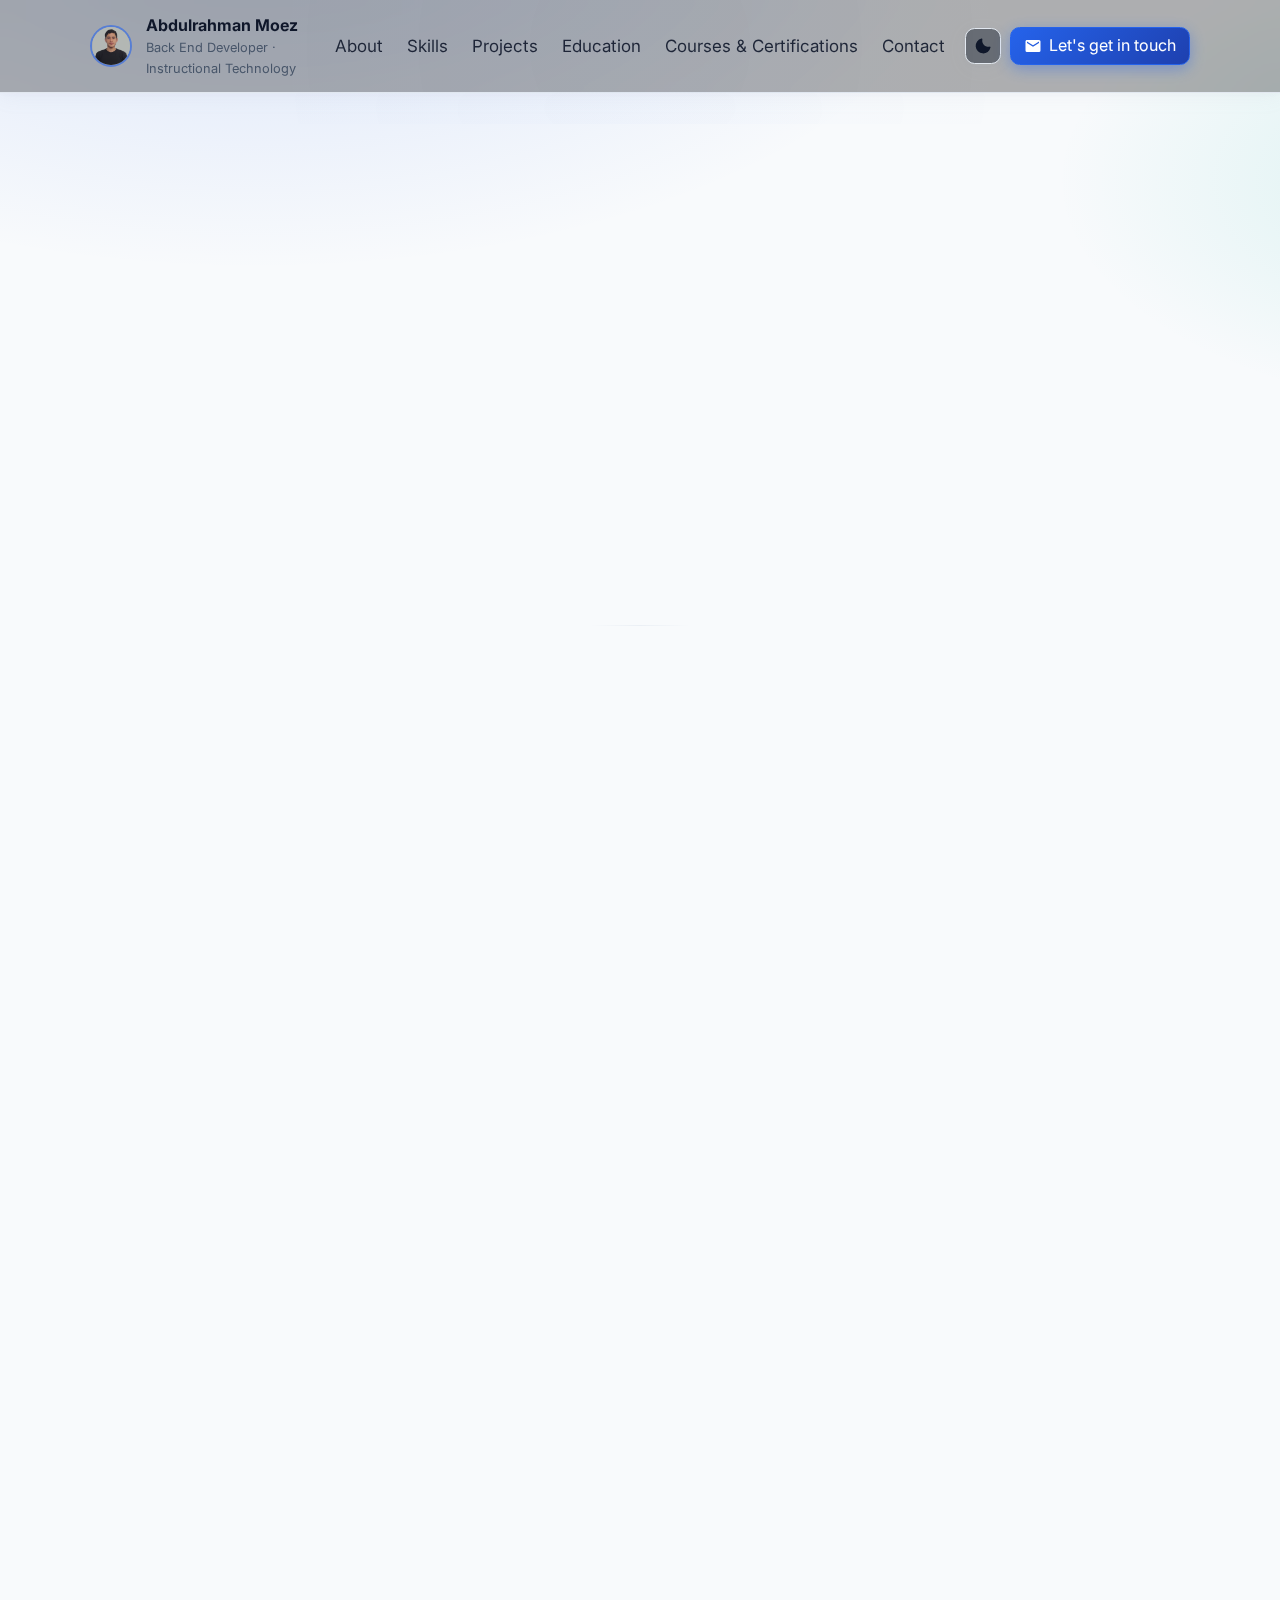
<file: index.html>
<!DOCTYPE html>
<html lang="en">
<head>
    <meta charset="UTF-8" />
    <meta name="viewport" content="width=device-width, initial-scale=1" />
    <meta name="color-scheme" content="dark light" />
    <meta name="theme-color" content="#0f172a" />
    <title>Abdulrahman Moez</title>

    <meta name="description" content="Portfolio of Abdulrahman Moez — Back End Developer with Instructional Technology background. Python, Django, REST APIs, MySQL." />
    <link rel="icon" href="assets/favicon.png" />
    <meta property="og:type" content="website" />
    <meta property="og:title" content="Abdulrahman Moez — Back End Developer" />
    <meta property="og:description" content="Back-End Developer specializing in Python, Django, REST APIs, MySQL. Blending software engineering with instructional technology." />
    <meta property="og:image" content="assets/Interactive_Python_Programming_Course.jpg" />
    <meta property="og:url" content="" />
    <meta name="twitter:card" content="summary_large_image" />
    <meta name="twitter:title" content="Abdulrahman Moez — Back End Developer" />
    <meta name="twitter:description" content="Back-End Developer specializing in Python, Django, REST APIs, MySQL." />
    <meta name="twitter:image" content="assets/Interactive_Python_Programming_Course.jpg" />

    <link rel="preconnect" href="https://fonts.googleapis.com" />
    <link rel="preconnect" href="https://fonts.gstatic.com" crossorigin />
    <link href="https://fonts.googleapis.com/css2?family=Inter:wght@300;400;500;600;700;800&display=swap" rel="stylesheet" />

    <link rel="stylesheet" href="styles.css" />
</head>
<body>
    <a class="skip-link" href="#main">Skip to content</a>
    <header class="site-header" data-elevate>
        <div class="container header-inner">
            <div class="brand">
                <img src="assets/professional_picture.png" alt="Abdulrahman Moez headshot" class="brand-avatar" />
                <div class="brand-text">
                    <strong class="brand-name">Abdulrahman Moez</strong>
                    <span class="brand-role">Back End Developer · Instructional Technology</span>
                </div>
            </div>

            <nav class="nav" aria-label="Primary" role="dialog" aria-modal="true">
                <button id="nav-toggle" class="nav-toggle" aria-expanded="false" aria-controls="nav-menu" aria-label="Toggle navigation">
                    <span></span><span></span><span></span>
                </button>
                <ul id="nav-menu" class="nav-list">
                    <li class="nav-profile" aria-hidden="true">
                        <div class="nav-profile-inner">
                            <img class="nav-profile-avatar" src="assets/professional_picture.png" alt="" />
                            <div class="nav-profile-text">
                                <strong>Abdulrahman Moez</strong>
                                <small>Back End Developer</small>
                            </div>
                            <button class="nav-close" id="nav-close" aria-label="Close menu">×</button>
                        </div>
                        <div class="nav-social">
                            <a href="https://github.com/AbdulrahmanMoez" target="_blank" rel="noopener" aria-label="GitHub">
                                <svg xmlns="http://www.w3.org/2000/svg" viewBox="0 0 24 24" width="18" height="18" fill="currentColor" aria-hidden="true">
                                    <path d="M12 .5a12 12 0 0 0-3.79 23.39c.6.11.82-.26.82-.58 0-.29-.01-1.05-.02-2.06-3.34.73-4.04-1.61-4.04-1.61-.54-1.38-1.33-1.75-1.33-1.75-1.09-.74.08-.72.08-.72 1.2.08 1.83 1.23 1.83 1.23 1.07 1.83 2.81 1.3 3.49.99.11-.78.42-1.3.76-1.6-2.66-.3-5.47-1.33-5.47-5.9 0-1.3.46-2.36 1.22-3.19-.12-.3-.53-1.52.12-3.17 0 0 1-.32 3.3 1.22a11.5 11.5 0 0 1 6 0c2.3-1.54 3.29-1.22 3.29-1.22.65 1.65.24 2.87.12 3.17.76.83 1.22 1.89 1.22 3.19 0 4.58-2.81 5.6-5.49 5.9.43.37.81 1.1.81 2.22 0 1.6-.01 2.88-.01 3.27 0 .32.22.69.83.58A12 12 0 0 0 12 .5Z"/>
                                </svg>
                                <span>GitHub</span>
                            </a>
                            <a href="#contact" aria-label="Contact">
                                <svg xmlns="http://www.w3.org/2000/svg" viewBox="0 0 24 24" width="18" height="18" fill="currentColor" aria-hidden="true">
                                    <path d="M12 12.713l-11.99-7.2v13.2c0 .994.806 1.8 1.8 1.8h20.38c.994 0 1.8-.806 1.8-1.8v-13.2l-11.99 7.2zm11.99-9.913c0-.994-.806-1.8-1.8-1.8H1.81c-.994 0-1.8.806-1.8 1.8l12 7.2 11.99-7.2z"/>
                                </svg>
                                <span>Email</span>
                            </a>
                        </div>
                    </li>
                    <li><a href="#about">About</a></li>
                    <li><a href="#skills">Skills</a></li>
                    <li><a href="#projects">Projects</a></li>
                    <li><a href="#education">Education</a></li>
                    <li><a href="#certifications">Courses & Certifications</a></li>
                    <li><a href="#contact">Contact</a></li>
                </ul>
            </nav>

            <div class="actions">
                <button id="theme-toggle" class="btn icon-btn" aria-label="Toggle theme" title="Toggle theme">
                    <svg xmlns="http://www.w3.org/2000/svg" viewBox="0 0 24 24" fill="currentColor" width="20" height="20" aria-hidden="true"><path d="M21.64 13a1 1 0 0 0-1.05-.14A8 8 0 0 1 11.14 3.41a1 1 0 0 0-1.19-1.3A10 10 0 1 0 22 14a1 1 0 0 0-.36-1z"/></svg>
                </button>
                <a class="btn primary header-cta" href="#contact" title="Contact">
                    <svg class="icon" xmlns="http://www.w3.org/2000/svg" viewBox="0 0 24 24" width="18" height="18" fill="currentColor" aria-hidden="true">
                        <path d="M20 4H4c-1.1 0-2 .9-2 2v12a2 2 0 002 2h16a2 2 0 002-2V6a2 2 0 00-2-2zm0 4l-8 5-8-5V6l8 5 8-5v2z"/>
                    </svg>
                    <span>Let's get in touch</span>
                </a>
            </div>
        </div>
    </header>
    <div id="nav-overlay" class="overlay" hidden></div>

    <main id="main">
        <section class="hero" id="home">
            <div class="container hero-grid" data-reveal>
                <div class="hero-copy">
                    <h1>Building robust back-end systems and meaningful learning experiences</h1>
                    <p class="lead">Back-End Developer — blending software engineering with instructional technology to build scalable, user-centric solutions.</p>
                    <div class="cta-row">
                        <a class="btn primary" href="#projects">View Projects</a>
                        <a class="btn ghost" href="https://github.com/AbdulrahmanMoez?tab=repositories" target="_blank" rel="noopener">GitHub</a>
                    </div>
                </div>
                <div class="hero-media">
                    <div class="avatar-frame">
                        <img src="assets/professional_picture.png" alt="Portrait of Abdulrahman Moez" width="512" decoding="async" fetchpriority="high" />
                    </div>
                </div>
            </div>
        </section>

        <section id="about" class="section">
            <div class="container" data-reveal>
                <div class="section-header">
                    <h2>Summary</h2>
                    <address class="location" aria-label="Location">
                        <a href="https://maps.google.com/?q=Cairo,Egypt" target="_blank" rel="noopener">
                            <svg xmlns="http://www.w3.org/2000/svg" viewBox="0 0 24 24" width="16" height="16" fill="currentColor" aria-hidden="true">
                                <path d="M12 2C8.14 2 5 5.14 5 9c0 5.25 7 13 7 13s7-7.75 7-13c0-3.86-3.14-7-7-7zm0 9.5c-1.38 0-2.5-1.12-2.5-2.5S10.62 6.5 12 6.5s2.5 1.12 2.5 2.5S13.38 11.5 12 11.5z"/>
                            </svg>
                            <span>Cairo, Egypt</span>
                        </a>
                    </address>
                </div>
                <div class="section-intro">
                    <p class="prose">
                        Passionate Back-End Developer with a unique background in Instructional Technology, combining technical expertise with educational innovation to create functional and user-centric solutions. Extensive training in Python, Django, and database management using MySQL, specializing in REST API implementation and robust server-side application development.
                    </p>
                    <p class="prose">
                        Strong collaboration and communication abilities developed through intensive professional programs enable effective teamwork in dynamic environments. A comprehensive blend of technical proficiency and essential soft skills for delivering exceptional backend solutions and educational technology experiences.
                    </p>
                </div>

                <h3 class="eyebrow">Key strengths</h3>
                <ul class="chips">
                    <li class="chip"><strong>Technical Expertise</strong><span>Python, Django, REST APIs, MySQL</span></li>
                    <li class="chip"><strong>Educational Innovation</strong></li>
                    <li class="chip"><strong>Multilingual</strong><span>Arabic (Native), English (Professional)</span></li>
                    <li class="chip"><strong>Continuous Learning</strong></li>
                    <li class="chip"><strong>Project Leadership</strong></li>
                    <li class="chip"><strong>Cross‑functional Collaboration</strong></li>
                </ul>
            </div>
        </section>

        <section id="skills" class="section">
            <div class="container" data-reveal>
                <div class="section-header">
                    <h2>Skills & Expertise</h2>
                </div>
                <div class="skill-groups">
                    <article class="card">
                        <h3>Back-End Development</h3>
                        <div class="badges">
                            <span class="badge">Python</span>
                            <span class="badge">Django</span>
                            <span class="badge">REST APIs</span>
                            <span class="badge">MySQL</span>
                            <span class="badge">Git/GitHub</span>
                            <span class="badge">Linux</span>
                            <span class="badge">Bash</span>
                            <span class="badge">Cloud Basics</span>
                            <span class="badge">Testing</span>
                        </div>
                    </article>
                    <article class="card">
                        <h3>Educational Technology</h3>
                        <div class="badges">
                            <span class="badge">LMS · Moodle</span>
                            <span class="badge">Articulate 360</span>
                            <span class="badge">E‑Learning Design</span>
                        </div>
                    </article>
                    <article class="card">
                        <h3>Creative & Design</h3>
                        <div class="badges">
                            <span class="badge">Adobe Suite</span>
                            <span class="badge">Canva</span>
                            <span class="badge">Photopea</span>
                            <span class="badge">UI/UX Principles</span>
                            <span class="badge">Office & Google Workspace</span>
                        </div>
                    </article>
                    <article class="card">
                        <h3>Soft Skills</h3>
                        <div class="badges">
                            <span class="badge">Leadership</span>
                            <span class="badge">Agile</span>
                            <span class="badge">Communication</span>
                            <span class="badge">Teamwork</span>
                            <span class="badge">Research</span>
                            <span class="badge">Innovation</span>
                            <span class="badge">Pair Programming</span>
                            <span class="badge">Project Planning</span>
                        </div>
                    </article>
                    <article class="card">
                        <h3>Languages</h3>
                        <div class="badges">
                            <span class="badge">Arabic — Native</span>
                            <span class="badge">English — Professional</span>
                        </div>
                    </article>
                </div>
            </div>
        </section>

        <section id="projects" class="section">
            <div class="container" data-reveal>
                <div class="section-header">
                    <h2>Featured Projects</h2>
                    <a class="btn ghost" href="https://github.com/AbdulrahmanMoez?tab=repositories" target="_blank" rel="noopener">View all on GitHub</a>
                </div>
                <div class="card-grid">
                    <article class="card project">
                        <div class="project-media">
                            <img src="assets/github_logo.jpg" alt="GitHub Portfolio" width="1280" height="720" loading="lazy" decoding="async" />
                        </div>
                        <div class="project-body">
                            <h3>GitHub Portfolio & Projects Repository</h3>
                            <p>Explore a comprehensive collection of backend apps, educational technology tools, and experiments. Focus on clean, well-documented code in Python and Django with REST APIs and MySQL.</p>
                            <div class="project-tags">
                                <span class="badge">Python</span>
                                <span class="badge">Django</span>
                                <span class="badge">REST</span>
                                <span class="badge">MySQL</span>
                            </div>
                            <a class="btn small cta" href="https://github.com/AbdulrahmanMoez" target="_blank" rel="noopener" title="Open GitHub repositories">
                                <svg class="icon" xmlns="http://www.w3.org/2000/svg" viewBox="0 0 24 24" aria-hidden="true" width="18" height="18" fill="currentColor">
                                    <path d="M12 .5a12 12 0 0 0-3.79 23.39c.6.11.82-.26.82-.58 0-.29-.01-1.05-.02-2.06-3.34.73-4.04-1.61-4.04-1.61-.54-1.38-1.33-1.75-1.33-1.75-1.09-.74.08-.72.08-.72 1.2.08 1.83 1.23 1.83 1.23 1.07 1.83 2.81 1.3 3.49.99.11-.78.42-1.3.76-1.6-2.66-.3-5.47-1.33-5.47-5.9 0-1.3.46-2.36 1.22-3.19-.12-.3-.53-1.52.12-3.17 0 0 1-.32 3.3 1.22a11.5 11.5 0 0 1 6 0c2.3-1.54 3.29-1.22 3.29-1.22.65 1.65.24 2.87.12 3.17.76.83 1.22 1.89 1.22 3.19 0 4.58-2.81 5.6-5.49 5.9.43.37.81 1.1.81 2.22 0 1.6-.01 2.88-.01 3.27 0 .32.22.69.83.58A12 12 0 0 0 12 .5Z"/>
                                </svg>
                                <span>View GitHub</span>
                            </a>
                        </div>
                    </article>

                    <article class="card project">
                        <div class="project-media">
                            <img src="assets/Interactive_Science_Textbook.jpg" alt="Interactive Science Textbook" width="1280" height="720" loading="lazy" decoding="async" />
                        </div>
                        <div class="project-body">
                            <div class="project-badge">
                                <span class="badge graduation">
                                    <svg class="icon" xmlns="http://www.w3.org/2000/svg" viewBox="0 0 24 24" fill="currentColor" aria-hidden="true">
                                        <path d="M12 14l9-5-9-5-9 5 9 5z"/>
                                        <path d="M12 16l6-3.3v4.8c0 .4-.2.8-.6 1l-5.4 3c-.2.1-.4.2-.6.2s-.4-.1-.6-.2l-5.4-3c-.4-.2-.6-.6-.6-1v-4.8L12 16z"/>
                                        <path d="M12 18l6-3.3v4.8c0 .4-.2.8-.6 1l-5.4 3c-.2.1-.4.2-.6.2s-.4-.1-.6-.2l-5.4-3c-.4-.2-.6-.6-.6-1v-4.8L12 18z"/>
                                    </svg>
                                    Graduation Project
                                </span>
                                <span class="badge teamwork">
                                    <svg class="icon" xmlns="http://www.w3.org/2000/svg" viewBox="0 0 24 24" fill="currentColor" aria-hidden="true">
                                        <path d="M16 4c0-1.11.89-2 2-2s2 .89 2 2-.89 2-2 2-2-.89-2-2zm4 18v-6h2.5l-2.54-7.63A1.5 1.5 0 0 0 18.54 8H17c-.8 0-1.54.37-2.01 1l-1.54 1.99c-.24.31-.37.69-.37 1.08V18h2v-6h1.5l.5 6h2z"/>
                                        <path d="M12.5 11.5c.83 0 1.5-.67 1.5-1.5s-.67-1.5-1.5-1.5S11 9.17 11 10s.67 1.5 1.5 1.5zM5.5 6c1.11 0 2-.89 2-2s-.89-2-2-2-2 .89-2 2 .89 2 2 2zm2 16v-7H9V9c0-1.1-.9-2-2-2H4c-1.1 0-2 .9-2 2v6h1.5v7h4z"/>
                                    </svg>
                                    Teamwork
                                </span>
                            </div>
                            <h3>Interactive Science Textbook (AR)</h3>
                            <p>Immersive Arabic science curriculum featuring AR, 3D models, and QR‑code integrations to enhance student engagement and understanding.</p>
                            <div class="project-tags">
                                <span class="badge">Augmented Reality</span>
                                <span class="badge">3D</span>
                                <span class="badge">Interactive Media</span>
                            </div>
                            <a class="btn small cta" href="https://drive.google.com/file/d/12_JufDmxSouRjUuLvgrUGtVsMV1vXkRm/view?usp=drivesdk" target="_blank" rel="noopener" title="Open interactive textbook">
                                <svg class="icon" xmlns="http://www.w3.org/2000/svg" viewBox="0 0 24 24" aria-hidden="true" width="18" height="18" fill="currentColor">
                                    <path d="M14 3h7v7h-2V6.41l-9.29 9.3-1.42-1.42 9.3-9.29H14V3z"/>
                                    <path d="M5 5h6v2H7v10h10v-4h2v6H5z"/>
                                </svg>
                                <span>Open</span>
                            </a>
                        </div>
                    </article>

                    <article class="card project">
                        <div class="project-media">
                            <img src="assets/Interactive_Python_Programming_Course.jpg" alt="Interactive Python Course" width="1280" height="720" loading="lazy" decoding="async" />
                        </div>
                        <div class="project-body">
                            <h3>Interactive Python Programming Course (Arabic)</h3>
                            <p>Beginner‑friendly Python course covering variables, data types, control structures, functions, and problem‑solving with hands‑on exercises.</p>
                            <div class="project-tags">
                                <span class="badge">Python</span>
                                <span class="badge">Education</span>
                                <span class="badge">Interactive</span>
                            </div>
                            <a class="btn small cta" href="https://rise.articulate.com/share/OkWFm-ur5S4CFq5ipODAxph-UZ06fprz" target="_blank" rel="noopener" title="Access the course">
                                <svg class="icon" xmlns="http://www.w3.org/2000/svg" viewBox="0 0 24 24" aria-hidden="true" width="18" height="18" fill="currentColor">
                                    <path d="M14 3h7v7h-2V6.41l-9.29 9.3-1.42-1.42 9.3-9.29H14V3z"/>
                                    <path d="M5 5h6v2H7v10h10v-4h2v6H5z"/>
                                </svg>
                                <span>Access</span>
                            </a>
                        </div>
                    </article>
                </div>
            </div>
        </section>

        <section id="education" class="section">
            <div class="container" data-reveal>
                <div class="section-header">
                    <h2>Education</h2>
                </div>
                <article class="card edu">
                    <div class="edu-media">
                        <img src="assets/al-azhar-university-logo.png" alt="Al-Azhar University Logo" width="64" height="64" loading="lazy" decoding="async" />
                        <img src="assets/Faculty_of_Education_logo.png" alt="Faculty of Education Logo" width="64" height="64" loading="lazy" decoding="async" />
                    </div>
                    <div class="edu-body">
                        <h3>Bachelor's in Educational/Instructional Technology</h3>
                        <p class="muted">Al-Azhar University — Faculty of Education in Cairo</p>
                        <p>Graduation: July 21, 2025 · Specialization in Educational Technology & Digital Learning Solutions</p>
                    </div>
                </article>
            </div>
        </section>

        <section id="certifications" class="section">
            <div class="container" data-reveal>
                <div class="section-header">
                    <h2>Courses & Certifications</h2>
                </div>
                <div id="certifications-timeline" class="timeline">
                    <!-- Completed Certifications -->
                    <div class="timeline-item left">
                        <div class="timeline-dot"></div>
                        <div class="timeline-content">
                            <div class="badges-row">
                                <div class="status-badge status-completed">
                                    <svg xmlns="http://www.w3.org/2000/svg" viewBox="0 0 24 24" width="16" height="16" fill="currentColor">
                                        <path d="M9 16.2l-3.5-3.5L4 14.2l5 5 11-11-1.5-1.5z"/>
                                    </svg>
                                    Completed
                                </div>
                                <div class="verified-badge">
                                    <svg xmlns="http://www.w3.org/2000/svg" viewBox="0 0 24 24" width="14" height="14" fill="currentColor">
                                        <path d="M9 16.2l-3.5-3.5L4 14.2l5 5 11-11-1.5-1.5z"/>
                                    </svg>
                                    Verified
                                </div>
                            </div>
                            <h3>Back-end Web Development Program (Beginner Level)</h3>
                            <p>From: ALX Africa</p>
                            <div class="links">
                                <a href="https://intranet.alxswe.com/certificates/hYMZSr5enx" target="_blank" rel="noopener">
                                    <svg class="uni-icon" xmlns="http://www.w3.org/2000/svg" viewBox="0 0 24 24" fill="currentColor">
                                        <path d="M12 3L1 9l4 2.18v6L12 21l7-3.82v-6l2-1.09V17h2V9L12 3zm6.82 6L12 12.72 5.18 9 12 5.28 18.82 9zM17 15.99l-5 2.73-5-2.73v-3.72L12 15l5-2.73v3.72z"/>
                                    </svg>
                                    <span>View Credential</span>
                                    <svg class="arrow-icon" xmlns="http://www.w3.org/2000/svg" viewBox="0 0 24 24" fill="currentColor">
                                        <path d="M16.01 11H4v2h12.01v3L20 12l-3.99-4v3z"/>
                                    </svg>
                                </a>
                            </div>
                        </div>
                    </div>

                    <div class="timeline-item right">
                        <div class="timeline-dot"></div>
                        <div class="timeline-content">
                            <div class="badges-row">
                                <div class="status-badge status-completed">
                                    <svg xmlns="http://www.w3.org/2000/svg" viewBox="0 0 24 24" width="16" height="16" fill="currentColor">
                                        <path d="M9 16.2l-3.5-3.5L4 14.2l5 5 11-11-1.5-1.5z"/>
                                    </svg>
                                    Completed
                                </div>
                                <div class="verified-badge">
                                    <svg xmlns="http://www.w3.org/2000/svg" viewBox="0 0 24 24" width="14" height="14" fill="currentColor">
                                        <path d="M9 16.2l-3.5-3.5L4 14.2l5 5 11-11-1.5-1.5z"/>
                                    </svg>
                                    Verified
                                </div>
                            </div>
                            <h3>Professional Foundations Program</h3>
                            <p>From: ALX Africa</p>
                            <div class="links">
                                <a href="https://intranet.alxswe.com/certificates/JfrT6FC9m2" target="_blank" rel="noopener">
                                    <svg class="uni-icon" xmlns="http://www.w3.org/2000/svg" viewBox="0 0 24 24" fill="currentColor">
                                        <path d="M12 3L1 9l4 2.18v6L12 21l7-3.82v-6l2-1.09V17h2V9L12 3zm6.82 6L12 12.72 5.18 9 12 5.28 18.82 9zM17 15.99l-5 2.73-5-2.73v-3.72L12 15l5-2.73v3.72z"/>
                                    </svg>
                                    <span>View Credential</span>
                                    <svg class="arrow-icon" xmlns="http://www.w3.org/2000/svg" viewBox="0 0 24 24" fill="currentColor">
                                        <path d="M16.01 11H4v2h12.01v3L20 12l-3.99-4v3z"/>
                                    </svg>
                                </a>
                            </div>
                        </div>
                    </div>

                    <div class="timeline-item left">
                        <div class="timeline-dot"></div>
                        <div class="timeline-content">
                            <div class="badges-row">
                                <div class="status-badge status-completed">
                                    <svg xmlns="http://www.w3.org/2000/svg" viewBox="0 0 24 24" width="16" height="16" fill="currentColor">
                                        <path d="M9 16.2l-3.5-3.5L4 14.2l5 5 11-11-1.5-1.5z"/>
                                    </svg>
                                    Completed
                                </div>
                                <div class="verified-badge">
                                    <svg xmlns="http://www.w3.org/2000/svg" viewBox="0 0 24 24" width="14" height="14" fill="currentColor">
                                        <path d="M9 16.2l-3.5-3.5L4 14.2l5 5 11-11-1.5-1.5z"/>
                                    </svg>
                                    Verified
                                </div>
                            </div>
                            <h3>Agile Project Management</h3>
                            <p>From: HP LIFE</p>
                            <div class="links">
                                <a href="https://www.life-global.org/certificate/5e676d60-5943-4b2f-a6c2-aada0717005e" target="_blank" rel="noopener">
                                    <svg class="uni-icon" xmlns="http://www.w3.org/2000/svg" viewBox="0 0 24 24" fill="currentColor">
                                        <path d="M12 3L1 9l4 2.18v6L12 21l7-3.82v-6l2-1.09V17h2V9L12 3zm6.82 6L12 12.72 5.18 9 12 5.28 18.82 9zM17 15.99l-5 2.73-5-2.73v-3.72L12 15l5-2.73v3.72z"/>
                                    </svg>
                                    <span>View Credential</span>
                                    <svg class="arrow-icon" xmlns="http://www.w3.org/2000/svg" viewBox="0 0 24 24" fill="currentColor">
                                        <path d="M16.01 11H4v2h12.01v3L20 12l-3.99-4v3z"/>
                                    </svg>
                                </a>
                            </div>
                        </div>
                    </div>

                    <div class="timeline-item right">
                        <div class="timeline-dot"></div>
                        <div class="timeline-content">
                            <div class="badges-row">
                                <div class="status-badge status-completed">
                                    <svg xmlns="http://www.w3.org/2000/svg" viewBox="0 0 24 24" width="16" height="16" fill="currentColor">
                                        <path d="M9 16.2l-3.5-3.5L4 14.2l5 5 11-11-1.5-1.5z"/>
                                    </svg>
                                    Completed
                                </div>
                            </div>
                            <h3>Django Full Course For Beginners</h3>
                            <p>From: Free Code Camp</p>
                            <div class="links">
                                <a href="https://www.freecodecamp.org/" target="_blank" rel="noopener">
                                    <svg class="uni-icon" xmlns="http://www.w3.org/2000/svg" viewBox="0 0 24 24" fill="currentColor">
                                        <path d="M12 3L1 9l4 2.18v6L12 21l7-3.82v-6l2-1.09V17h2V9L12 3zm6.82 6L12 12.72 5.18 9 12 5.28 18.82 9zM17 15.99l-5 2.73-5-2.73v-3.72L12 15l5-2.73v3.72z"/>
                                    </svg>
                                    <span>View Course</span>
                                    <svg class="arrow-icon" xmlns="http://www.w3.org/2000/svg" viewBox="0 0 24 24" fill="currentColor">
                                        <path d="M16.01 11H4v2h12.01v3L20 12l-3.99-4v3z"/>
                                    </svg>
                                </a>
                            </div>
                        </div>
                    </div>

                    <div class="timeline-item left">
                        <div class="timeline-dot"></div>
                        <div class="timeline-content">
                            <div class="badges-row">
                                <div class="status-badge status-completed">
                                    <svg xmlns="http://www.w3.org/2000/svg" viewBox="0 0 24 24" width="16" height="16" fill="currentColor">
                                        <path d="M9 16.2l-3.5-3.5L4 14.2l5 5 11-11-1.5-1.5z"/>
                                    </svg>
                                    Completed
                                </div>
                            </div>
                            <h3>Git & Github</h3>
                            <p>From: Elzero Web School</p>
                            <div class="links">
                                <a href="https://m.youtube.com/channel/UCSNkfKl4cU-55Nm-ovsvOHQ" target="_blank" rel="noopener">
                                    <svg class="uni-icon" xmlns="http://www.w3.org/2000/svg" viewBox="0 0 24 24" fill="currentColor">
                                        <path d="M12 3L1 9l4 2.18v6L12 21l7-3.82v-6l2-1.09V17h2V9L12 3zm6.82 6L12 12.72 5.18 9 12 5.28 18.82 9zM17 15.99l-5 2.73-5-2.73v-3.72L12 15l5-2.73v3.72z"/>
                                    </svg>
                                    <span>View Course</span>
                                    <svg class="arrow-icon" xmlns="http://www.w3.org/2000/svg" viewBox="0 0 24 24" fill="currentColor">
                                        <path d="M16.01 11H4v2h12.01v3L20 12l-3.99-4v3z"/>
                                    </svg>
                                </a>
                            </div>
                        </div>
                    </div>

                    <div class="timeline-item right">
                        <div class="timeline-dot"></div>
                        <div class="timeline-content">
                            <div class="badges-row">
                                <div class="status-badge status-completed">
                                    <svg xmlns="http://www.w3.org/2000/svg" viewBox="0 0 24 24" width="16" height="16" fill="currentColor">
                                        <path d="M9 16.2l-3.5-3.5L4 14.2l5 5 11-11-1.5-1.5z"/>
                                    </svg>
                                    Completed
                                </div>
                            </div>
                            <h3>Command Line & Bash</h3>
                            <p>From: Elzero Web School</p>
                            <div class="links">
                                <a href="https://m.youtube.com/channel/UCSNkfKl4cU-55Nm-ovsvOHQ" target="_blank" rel="noopener">
                                    <svg class="uni-icon" xmlns="http://www.w3.org/2000/svg" viewBox="0 0 24 24" fill="currentColor">
                                        <path d="M12 3L1 9l4 2.18v6L12 21l7-3.82v-6l2-1.09V17h2V9L12 3zm6.82 6L12 12.72 5.18 9 12 5.28 18.82 9zM17 15.99l-5 2.73-5-2.73v-3.72L12 15l5-2.73v3.72z"/>
                                    </svg>
                                    <span>View Course</span>
                                    <svg class="arrow-icon" xmlns="http://www.w3.org/2000/svg" viewBox="0 0 24 24" fill="currentColor">
                                        <path d="M16.01 11H4v2h12.01v3L20 12l-3.99-4v3z"/>
                                    </svg>
                                </a>
                            </div>
                        </div>
                    </div>

                    <!-- In Progress Certifications -->
                    <div class="timeline-item left">
                        <div class="timeline-dot"></div>
                        <div class="timeline-content">
                            <div class="badges-row">
                                <div class="status-badge status-progress">
                                    <svg xmlns="http://www.w3.org/2000/svg" viewBox="0 0 24 24" width="16" height="16" fill="currentColor">
                                        <path d="M12 2C6.48 2 2 6.48 2 12s4.48 10 10 10 10-4.48 10-10S17.52 2 12 2zm1 15h-2v-2h2v2zm0-4h-2V7h2v6z"/>
                                    </svg>
                                    In Progress
                                </div>
                            </div>
                            <h3>Back-end ProDev Program</h3>
                            <p>From: ALX Africa</p>
                            <div class="links">
                                <a href="https://www.alxafrica.com/" target="_blank" rel="noopener">
                                    <svg class="uni-icon" xmlns="http://www.w3.org/2000/svg" viewBox="0 0 24 24" fill="currentColor">
                                        <path d="M12 3L1 9l4 2.18v6L12 21l7-3.82v-6l2-1.09V17h2V9L12 3zm6.82 6L12 12.72 5.18 9 12 5.28 18.82 9zM17 15.99l-5 2.73-5-2.73v-3.72L12 15l5-2.73v3.72z"/>
                                    </svg>
                                    <span>Course Link</span>
                                    <svg class="arrow-icon" xmlns="http://www.w3.org/2000/svg" viewBox="0 0 24 24" fill="currentColor">
                                        <path d="M16.01 11H4v2h12.01v3L20 12l-3.99-4v3z"/>
                                    </svg>
                                </a>
                            </div>
                        </div>
                    </div>

                    <div class="timeline-item right">
                        <div class="timeline-dot"></div>
                        <div class="timeline-content">
                            <div class="badges-row">
                                <div class="status-badge status-progress">
                                    <svg xmlns="http://www.w3.org/2000/svg" viewBox="0 0 24 24" width="16" height="16" fill="currentColor">
                                        <path d="M12 2C6.48 2 2 6.48 2 12s4.48 10 10 10 10-4.48 10-10S17.52 2 12 2zm1 15h-2v-2h2v2zm0-4h-2V7h2v6z"/>
                                    </svg>
                                    In Progress
                                </div>
                            </div>
                            <h3>Django For Everybody</h3>
                            <p>From: Dr: Charles Russell Severance (Coursera)</p>
                            <div class="links">
                                <a href="https://www.coursera.org/learn/django-build-web-apps" target="_blank" rel="noopener">
                                    <svg class="uni-icon" xmlns="http://www.w3.org/2000/svg" viewBox="0 0 24 24" fill="currentColor">
                                        <path d="M12 3L1 9l4 2.18v6L12 21l7-3.82v-6l2-1.09V17h2V9L12 3zm6.82 6L12 12.72 5.18 9 12 5.28 18.82 9zM17 15.99l-5 2.73-5-2.73v-3.72L12 15l5-2.73v3.72z"/>
                                    </svg>
                                    <span>Course Link</span>
                                    <svg class="arrow-icon" xmlns="http://www.w3.org/2000/svg" viewBox="0 0 24 24" fill="currentColor">
                                        <path d="M16.01 11H4v2h12.01v3L20 12l-3.99-4v3z"/>
                                    </svg>
                                </a>
                            </div>
                        </div>
                    </div>

                    <div class="timeline-item left">
                        <div class="timeline-dot"></div>
                        <div class="timeline-content">
                            <div class="badges-row">
                                <div class="status-badge status-progress">
                                    <svg xmlns="http://www.w3.org/2000/svg" viewBox="0 0 24 24" width="16" height="16" fill="currentColor">
                                        <path d="M12 2C6.48 2 2 6.48 2 12s4.48 10 10 10 10-4.48 10-10S17.52 2 12 2zm1 15h-2v-2h2v2zm0-4h-2V7h2v6z"/>
                                    </svg>
                                    In Progress
                                </div>
                            </div>
                            <h3>Python Mastering Course</h3>
                            <p>From: Elzero Academy</p>
                            <div class="links">
                                <a href="https://m.youtube.com/channel/UCSNkfKl4cU-55Nm-ovsvOHQ" target="_blank" rel="noopener">
                                    <svg class="uni-icon" xmlns="http://www.w3.org/2000/svg" viewBox="0 0 24 24" fill="currentColor">
                                        <path d="M12 3L1 9l4 2.18v6L12 21l7-3.82v-6l2-1.09V17h2V9L12 3zm6.82 6L12 12.72 5.18 9 12 5.28 18.82 9zM17 15.99l-5 2.73-5-2.73v-3.72L12 15l5-2.73v3.72z"/>
                                    </svg>
                                    <span>Course Link</span>
                                    <svg class="arrow-icon" xmlns="http://www.w3.org/2000/svg" viewBox="0 0 24 24" fill="currentColor">
                                        <path d="M16.01 11H4v2h12.01v3L20 12l-3.99-4v3z"/>
                                    </svg>
                                </a>
                            </div>
                        </div>
                    </div>
                </div>
            </div>
        </section>

        <section id="contact" class="section">
            <div class="container" data-reveal>
                <div class="section-header">
                    <h2>Contact</h2>
                </div>
                

                <form id="contact-form" class="contact-form card" action="https://formspree.io/f/xyzpzovz" method="POST">
                    <div class="form-status" id="form-status" aria-live="polite"></div>
                    <div class="form-grid">
                        <div class="field" id="field-name">
                            <label for="name">Your name</label>
                            <input type="text" id="name" name="name" autocomplete="name" placeholder="ex. kareem" required minlength="2" />
                            <small class="error">Please enter your name (min 2 characters)</small>
                        </div>
                        <div class="field" id="field-email">
                            <label for="email">Your email</label>
                            <input type="email" id="email" name="email" autocomplete="email" placeholder="yourmail@example.com" required />
                            <small class="error">Enter a valid email address</small>
                        </div>
                        <div class="field full" id="field-message">
                            <label for="message">Your message</label>
                            <textarea id="message" name="message" rows="5" placeholder="your message..." required minlength="10"></textarea>
                            <small class="error">Message must be at least 10 characters</small>
                        </div>
                    </div>
                    <div class="form-actions">
                        <button type="submit" class="btn primary" id="submit-btn"><span class="btn-label">Send</span></button>
                    </div>
                    <p class="form-hint muted">I'll reply via email. Your info is kept private.</p>
                </form>

                <div class="social-links" aria-label="Social links">
                    <a class="social" href="mailto:abdullrahmanmoez@gmail.com" aria-label="Email">
                        <svg class="icon" xmlns="http://www.w3.org/2000/svg" viewBox="0 0 24 24" fill="currentColor" aria-hidden="true"><path d="M20 4H4c-1.1 0-1.99.9-1.99 2L2 18c0 1.1.9 2 2 2h16c1.1 0 2-.9 2-2V6c0-1.1-.9-2-2-2zm0 4l-8 5-8-5V6l8 5 8-5v2z"/></svg>
                        <span>Mail</span>
                    </a>
                    <a class="social" href="https://linkedin.com/in/AbdulrahmanMoez" target="_blank" rel="noopener" aria-label="LinkedIn">
                        <svg class="icon" xmlns="http://www.w3.org/2000/svg" viewBox="0 0 24 24" fill="currentColor" aria-hidden="true"><path d="M4.98 3.5A2.5 2.5 0 1 1 0 3.5a2.5 2.5 0 0 1 4.98 0zM.5 8.5h4.9v15H.5v-15zM9 8.5h4.7v2.04h.07c.65-1.23 2.24-2.53 4.61-2.53 4.93 0 5.84 3.24 5.84 7.45v8.54H19.6v-7.57c0-1.81-.03-4.15-2.53-4.15-2.53 0-2.92 1.98-2.92 4.03v7.69H9v-15z"/></svg>
                        <span>LinkedIn</span>
                    </a>
                    <a class="social" href="https://github.com/AbdulrahmanMoez" target="_blank" rel="noopener" aria-label="GitHub">
                        <svg class="icon" xmlns="http://www.w3.org/2000/svg" viewBox="0 0 24 24" fill="currentColor" aria-hidden="true"><path d="M12 .5a12 12 0 0 0-3.79 23.39c.6.11.82-.26.82-.58 0-.29-.01-1.05-.02-2.06-3.34.73-4.04-1.61-4.04-1.61-.54-1.38-1.33-1.75-1.33-1.75-1.09-.74.08-.72.08-.72 1.2.08 1.83 1.23 1.83 1.23 1.07 1.83 2.81 1.3 3.49.99.11-.78.42-1.3.76-1.6-2.66-.3-5.47-1.33-5.47-5.9 0-1.3.46-2.36 1.22-3.19-.12-.3-.53-1.52.12-3.17 0 0 1-.32 3.3 1.22a11.5 11.5 0 0 1 6 0c2.3-1.54 3.29-1.22 3.29-1.22.65 1.65.24 2.87.12 3.17.76.83 1.22 1.89 1.22 3.19 0 4.58-2.81 5.6-5.49 5.9.43.37.81 1.1.81 2.22 0 1.6-.01 2.88-.01 3.27 0 .32.22.69.83.58A12 12 0 0 0 12 .5Z"/>
                        </svg>
                        <span>GitHub</span>
                    </a>
                    <a class="social" href="https://twitter.com/AbdulrahmanMoez" target="_blank" rel="noopener" aria-label="Twitter/X">
                        <svg class="icon" xmlns="http://www.w3.org/2000/svg" viewBox="0 0 24 24" fill="currentColor" aria-hidden="true"><path d="M18.244 2h3.31l-7.23 8.26 8.492 11.74H16.39l-5.29-6.92L4.83 22H1.52l7.73-8.84L1 2h6.11l4.78 6.35L18.244 2zm-1.16 18.4h1.83L7.01 3.5H5.05l12.034 16.9z"/></svg>
                        <span>Twitter</span>
                    </a>
                    <a class="social" href="https://instagram.com/AbdullrahmanMoez" target="_blank" rel="noopener" aria-label="Instagram">
                        <svg class="icon" xmlns="http://www.w3.org/2000/svg" viewBox="0 0 24 24" fill="currentColor" aria-hidden="true"><path d="M7 2C4.24 2 2 4.24 2 7v10c0 2.76 2.24 5 5 5h10c2.76 0 5-2.24 5-5V7c0-2.76-2.24-5-5-5H7zm10 2c1.66 0 3 1.34 3 3v10c0 1.66-1.34 3-3 3H7c-1.66 0-3-1.34-3-3V7c0-1.66 1.34-3 3-3h10zm-5 3.5A5.5 5.5 0 1 0 17.5 13 5.51 5.51 0 0 0 12 7.5zm0 2A3.5 3.5 0 1 1 8.5 13 3.5 3.5 0 0 1 12 9.5zm5.75-3.75a1.25 1.25 0 1 0 1.25 1.25 1.25 1.25 0 0 0-1.25-1.25z"/></svg>
                        <span>Instagram</span>
                    </a>
                    <a class="social" href="https://facebook.com/AbdullrahmanMoez" target="_blank" rel="noopener" aria-label="Facebook">
                        <svg class="icon" xmlns="http://www.w3.org/2000/svg" viewBox="0 0 24 24" fill="currentColor" aria-hidden="true"><path d="M22 12a10 10 0 1 0-11.57 9.87v-6.98H7.9V12h2.53V9.8c0-2.5 1.49-3.88 3.77-3.88 1.09 0 2.23.2 2.23.2v2.45h-1.25c-1.24 0-1.63.77-1.63 1.56V12h2.78l-.44 2.89h-2.34v6.98A10 10 0 0 0 22 12z"/></svg>
                        <span>Facebook</span>
                    </a>
                </div>
            </div>
        </section>
    </main>

    <footer class="site-footer">
        <div class="container footer-inner">
            <p>© <span id="year"></span> Abdulrahman Moez</p>
            <nav aria-label="Footer">
                <a href="#about">About</a>
                <a href="#projects">Projects</a>
                <a href="#contact">Contact</a>
            </nav>
        </div>
    </footer>

    <button id="backToTop" class="fab-to-top" aria-label="Back to top" title="Back to top">
        <svg xmlns="http://www.w3.org/2000/svg" viewBox="0 0 24 24" width="18" height="18" fill="currentColor" aria-hidden="true">
            <path d="M4 12l1.41 1.41L11 7.83V20h2V7.83l5.59 5.58L20 12l-8-8-8 8z"/>
        </svg>
    </button>

    <script src="app.js" defer></script>
</body>
<!-- Built as a dependency-free, fast static site so it works anywhere. -->
</html>
</file>
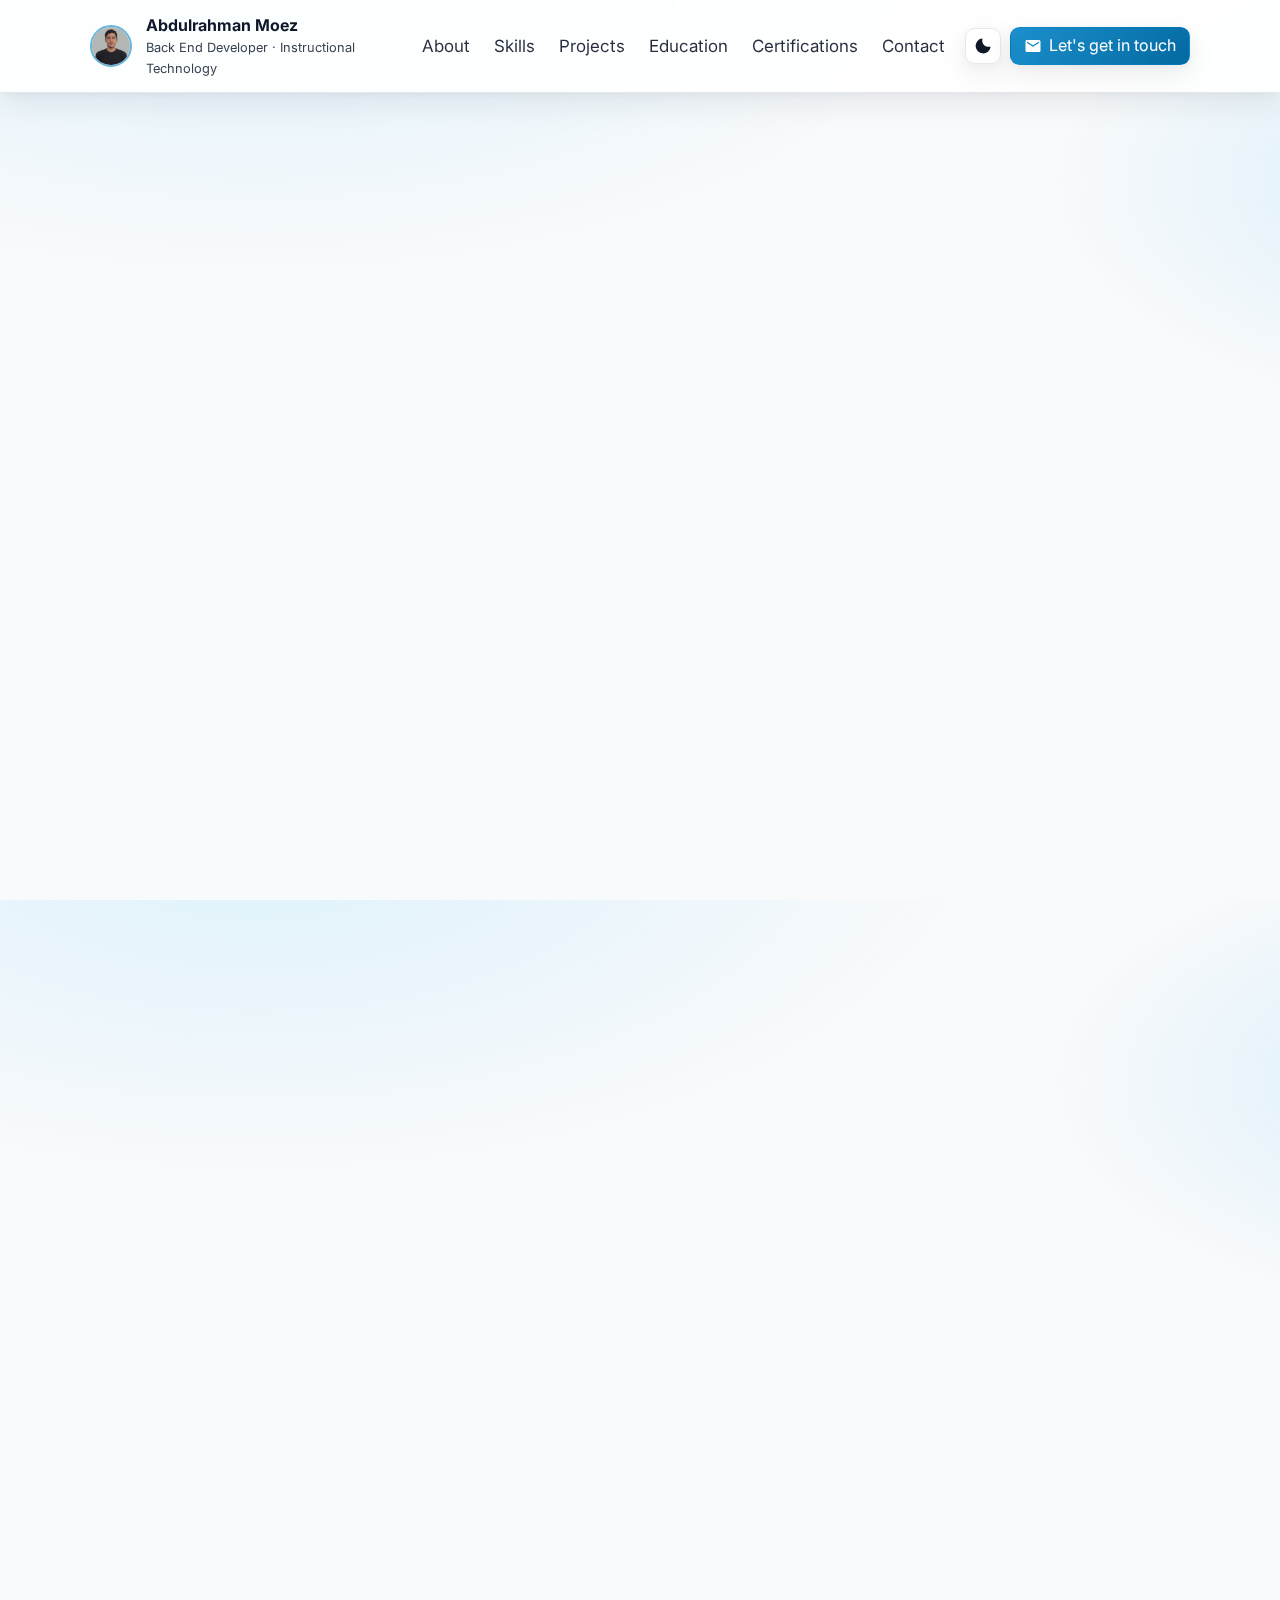
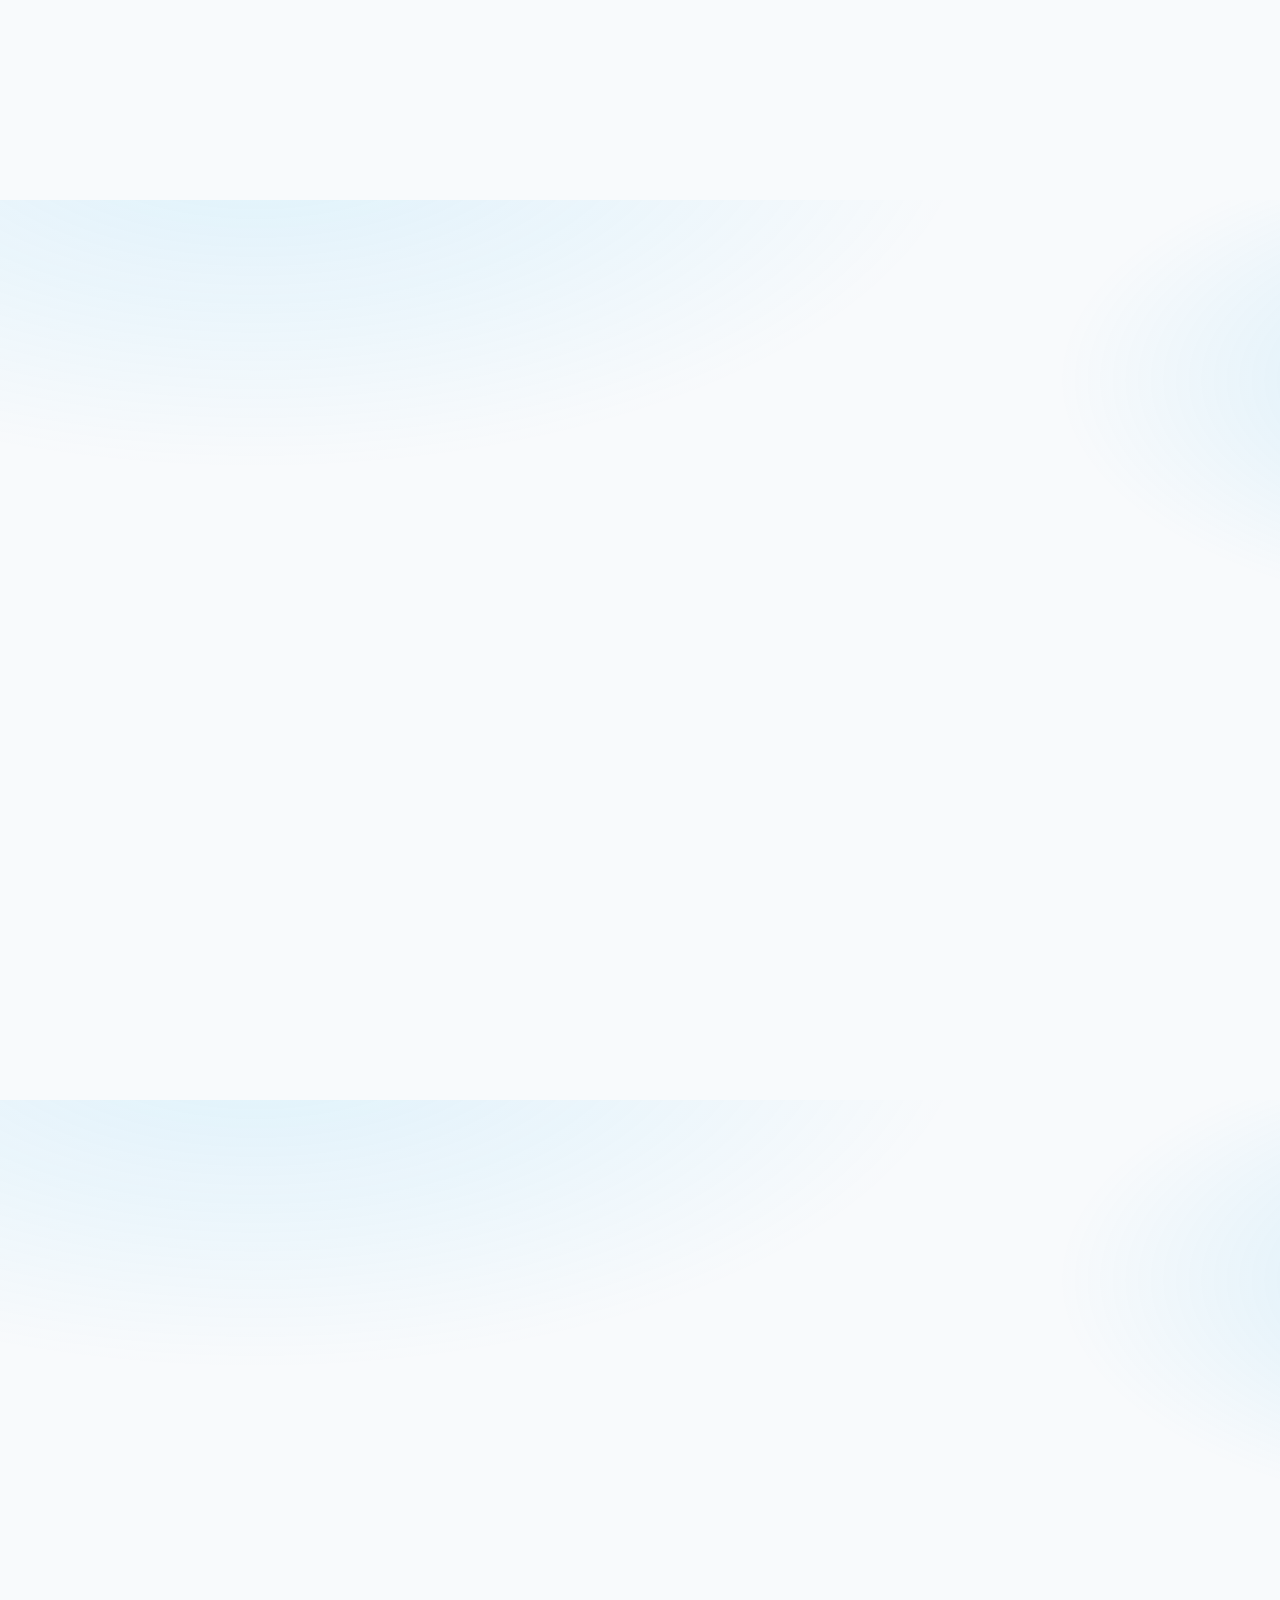
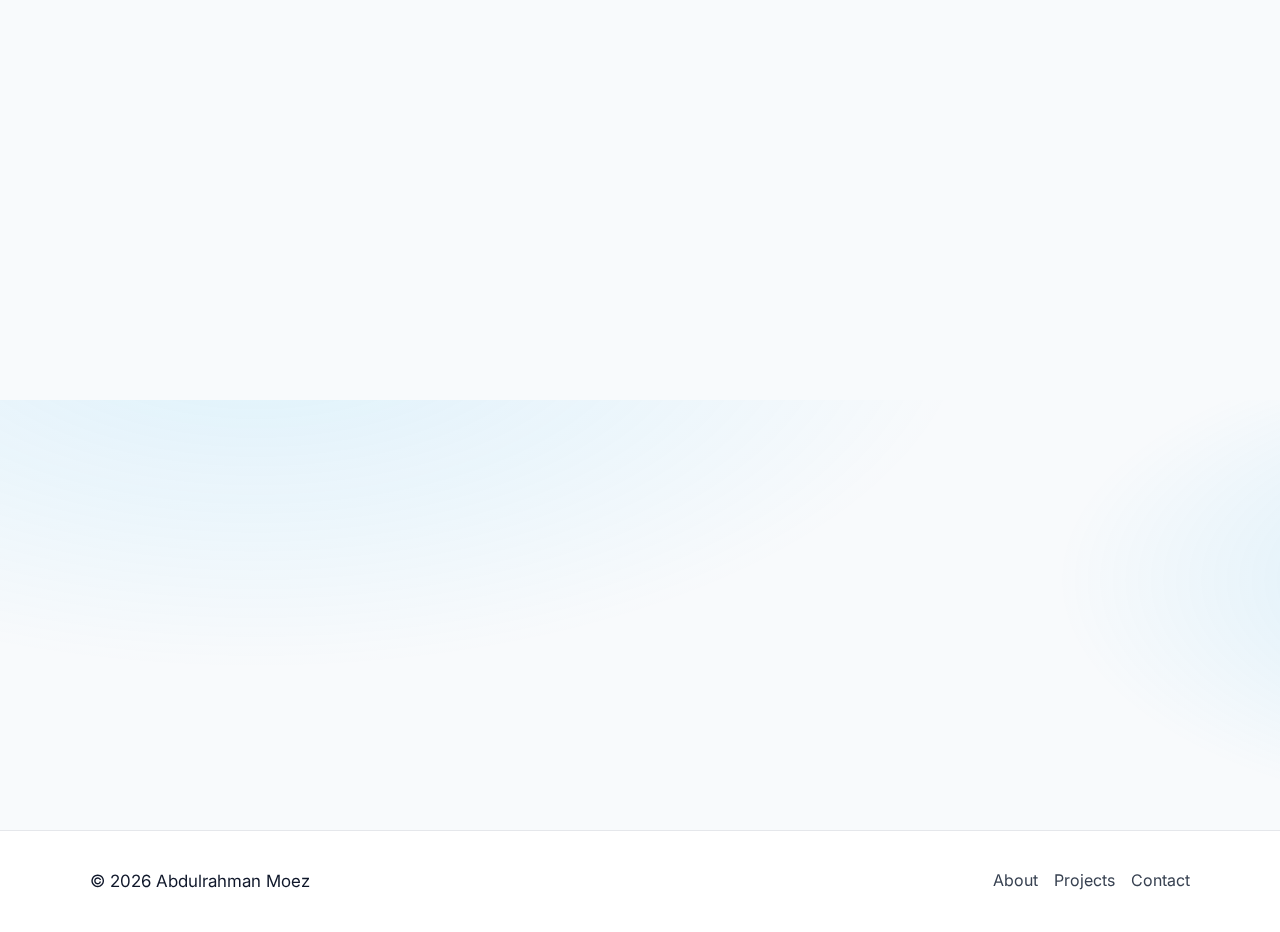
<file: public/index.html>
<!DOCTYPE html>
<html lang="en">
<head>
    <meta charset="UTF-8" />
    <meta name="viewport" content="width=device-width, initial-scale=1" />
    <meta name="theme-color" content="#0f172a" />
    <title>Abdulrahman Moez</title>

    <meta name="description" content="Portfolio of Abdulrahman Moez — Back End Developer with Instructional Technology background. Python, Django, REST APIs, MySQL." />
    <link rel="icon" href="assets/favicon.png" />
    <meta property="og:type" content="website" />
    <meta property="og:title" content="Abdulrahman Moez — Back End Developer" />
    <meta property="og:description" content="Back-End Developer specializing in Python, Django, REST APIs, MySQL. Blending software engineering with instructional technology." />
    <meta property="og:image" content="assets/Interactive_Python_Programming_Course.jpg" />
    <meta property="og:url" content="" />
    <meta name="twitter:card" content="summary_large_image" />
    <meta name="twitter:title" content="Abdulrahman Moez — Back End Developer" />
    <meta name="twitter:description" content="Back-End Developer specializing in Python, Django, REST APIs, MySQL." />
    <meta name="twitter:image" content="assets/Interactive_Python_Programming_Course.jpg" />

    <link rel="preconnect" href="https://fonts.googleapis.com" />
    <link rel="preconnect" href="https://fonts.gstatic.com" crossorigin />
    <link href="https://fonts.googleapis.com/css2?family=Inter:wght@300;400;500;600;700;800&display=swap" rel="stylesheet" />

    <link rel="stylesheet" href="styles.css" />
</head>
<body>
    <a class="skip-link" href="#main">Skip to content</a>
    <header class="site-header" data-elevate>
        <div class="container header-inner">
            <div class="brand">
                <img src="assets/professional_picture.png" alt="Abdulrahman Moez headshot" class="brand-avatar" />
                <div class="brand-text">
                    <strong class="brand-name">Abdulrahman Moez</strong>
                    <span class="brand-role">Back End Developer · Instructional Technology</span>
                </div>
            </div>

            <nav class="nav" aria-label="Primary" role="dialog" aria-modal="true">
                <button id="nav-toggle" class="nav-toggle" aria-expanded="false" aria-controls="nav-menu" aria-label="Toggle navigation">
                    <span></span><span></span><span></span>
                </button>
                <ul id="nav-menu" class="nav-list">
                    <li class="nav-profile" aria-hidden="true">
                        <div class="nav-profile-inner">
                            <img class="nav-profile-avatar" src="assets/professional_picture.png" alt="" />
                            <div class="nav-profile-text">
                                <strong>Abdulrahman Moez</strong>
                                <small>Back End Developer</small>
                            </div>
                            <button class="nav-close" id="nav-close" aria-label="Close menu">×</button>
                        </div>
                        <div class="nav-social">
                            <a href="https://github.com/AbdulrahmanMoez" target="_blank" rel="noopener" aria-label="GitHub">
                                <svg xmlns="http://www.w3.org/2000/svg" viewBox="0 0 24 24" width="18" height="18" fill="currentColor" aria-hidden="true">
                                    <path d="M12 .5a12 12 0 0 0-3.79 23.39c.6.11.82-.26.82-.58 0-.29-.01-1.05-.02-2.06-3.34.73-4.04-1.61-4.04-1.61-.54-1.38-1.33-1.75-1.33-1.75-1.09-.74.08-.72.08-.72 1.2.08 1.83 1.23 1.83 1.23 1.07 1.83 2.81 1.3 3.49.99.11-.78.42-1.3.76-1.6-2.66-.3-5.47-1.33-5.47-5.9 0-1.3.46-2.36 1.22-3.19-.12-.3-.53-1.52.12-3.17 0 0 1-.32 3.3 1.22a11.5 11.5 0 0 1 6 0c2.3-1.54 3.29-1.22 3.29-1.22.65 1.65.24 2.87.12 3.17.76.83 1.22 1.89 1.22 3.19 0 4.58-2.81 5.6-5.49 5.9.43.37.81 1.1.81 2.22 0 1.6-.01 2.88-.01 3.27 0 .32.22.69.83.58A12 12 0 0 0 12 .5Z"/>
                                </svg>
                                <span>GitHub</span>
                            </a>
                            <a href="#contact" aria-label="Contact">
                                <svg xmlns="http://www.w3.org/2000/svg" viewBox="0 0 24 24" width="18" height="18" fill="currentColor" aria-hidden="true">
                                    <path d="M12 12.713l-11.99-7.2v13.2c0 .994.806 1.8 1.8 1.8h20.38c.994 0 1.8-.806 1.8-1.8v-13.2l-11.99 7.2zm11.99-9.913c0-.994-.806-1.8-1.8-1.8H1.81c-.994 0-1.8.806-1.8 1.8l12 7.2 11.99-7.2z"/>
                                </svg>
                                <span>Email</span>
                            </a>
                        </div>
                    </li>
                    <li><a href="#about">About</a></li>
                    <li><a href="#skills">Skills</a></li>
                    <li><a href="#projects">Projects</a></li>
                    <li><a href="#education">Education</a></li>
                    <li><a href="#certifications">Certifications</a></li>
                    <li><a href="#contact">Contact</a></li>
                </ul>
            </nav>

            <div class="actions">
                <button id="theme-toggle" class="btn icon-btn" aria-label="Toggle theme" title="Toggle theme">
                    <svg xmlns="http://www.w3.org/2000/svg" viewBox="0 0 24 24" fill="currentColor" width="20" height="20" aria-hidden="true"><path d="M21.64 13a1 1 0 0 0-1.05-.14A8 8 0 0 1 11.14 3.41a1 1 0 0 0-1.19-1.3A10 10 0 1 0 22 14a1 1 0 0 0-.36-1z"/></svg>
                </button>
                <a class="btn primary header-cta" href="#contact" title="Contact">
                    <svg class="icon" xmlns="http://www.w3.org/2000/svg" viewBox="0 0 24 24" width="18" height="18" fill="currentColor" aria-hidden="true">
                        <path d="M20 4H4c-1.1 0-2 .9-2 2v12a2 2 0 002 2h16a2 2 0 002-2V6a2 2 0 00-2-2zm0 4l-8 5-8-5V6l8 5 8-5v2z"/>
                    </svg>
                    <span>Let's get in touch</span>
                </a>
            </div>
        </div>
    </header>
    <div id="nav-overlay" class="overlay" hidden></div>

    <main id="main">
        <section class="hero" id="home">
            <div class="container hero-grid" data-reveal>
                <div class="hero-copy">
                    <h1>Building robust back-end systems and meaningful learning experiences</h1>
                    <p class="lead">Back-End Developer — blending software engineering with instructional technology to build scalable, user-centric solutions.</p>
                    <div class="cta-row">
                        <a class="btn primary" href="#projects">View Projects</a>
                        <a class="btn ghost" href="https://github.com/AbdulrahmanMoez?tab=repositories" target="_blank" rel="noopener">GitHub</a>
                    </div>
                </div>
                <div class="hero-media">
                    <div class="avatar-frame">
                        <img src="assets/professional_picture.png" alt="Portrait of Abdulrahman Moez" width="512" decoding="async" fetchpriority="high" />
                    </div>
                </div>
            </div>
        </section>

        <section id="about" class="section">
            <div class="container" data-reveal>
                <div class="section-header">
                    <h2>Summary</h2>
                    <address class="location" aria-label="Location">
                        <a href="https://maps.google.com/?q=Cairo,Egypt" target="_blank" rel="noopener">
                            <svg xmlns="http://www.w3.org/2000/svg" viewBox="0 0 24 24" width="16" height="16" fill="currentColor" aria-hidden="true">
                                <path d="M12 2C8.14 2 5 5.14 5 9c0 5.25 7 13 7 13s7-7.75 7-13c0-3.86-3.14-7-7-7zm0 9.5c-1.38 0-2.5-1.12-2.5-2.5S10.62 6.5 12 6.5s2.5 1.12 2.5 2.5S13.38 11.5 12 11.5z"/>
                            </svg>
                            <span>Cairo, Egypt</span>
                        </a>
                    </address>
                </div>
                <div class="section-intro">
                    <p class="prose">
                        Passionate Back-End Developer with a unique background in Instructional Technology, combining technical expertise with educational innovation to create functional and user-centric solutions. Extensive training in Python, Django, and database management using MySQL, specializing in REST API implementation and robust server-side application development.
                    </p>
                    <p class="prose">
                        Strong collaboration and communication abilities developed through intensive professional programs enable effective teamwork in dynamic environments. A comprehensive blend of technical proficiency and essential soft skills for delivering exceptional backend solutions and educational technology experiences.
                    </p>
                </div>

                <h3 class="eyebrow">Key strengths</h3>
                <ul class="chips">
                    <li class="chip"><strong>Technical Expertise</strong><span>Python, Django, REST APIs, MySQL</span></li>
                    <li class="chip"><strong>Educational Innovation</strong></li>
                    <li class="chip"><strong>Multilingual</strong><span>Arabic (Native), English (Professional)</span></li>
                    <li class="chip"><strong>Continuous Learning</strong></li>
                    <li class="chip"><strong>Project Leadership</strong></li>
                    <li class="chip"><strong>Cross‑functional Collaboration</strong></li>
                </ul>
            </div>
        </section>

        <section id="skills" class="section">
            <div class="container" data-reveal>
                <div class="section-header">
                    <h2>Skills & Expertise</h2>
                </div>
                <div class="skill-groups">
                    <article class="card">
                        <h3>Back-End Development</h3>
                        <div class="badges">
                            <span class="badge">Python</span>
                            <span class="badge">Django</span>
                            <span class="badge">REST APIs</span>
                            <span class="badge">MySQL</span>
                            <span class="badge">Git/GitHub</span>
                            <span class="badge">Linux</span>
                            <span class="badge">Bash</span>
                            <span class="badge">Cloud Basics</span>
                            <span class="badge">Testing</span>
                        </div>
                    </article>
                    <article class="card">
                        <h3>Educational Technology</h3>
                        <div class="badges">
                            <span class="badge">LMS · Moodle</span>
                            <span class="badge">Articulate 360</span>
                            <span class="badge">E‑Learning Design</span>
                        </div>
                    </article>
                    <article class="card">
                        <h3>Creative & Design</h3>
                        <div class="badges">
                            <span class="badge">Adobe Suite</span>
                            <span class="badge">Canva</span>
                            <span class="badge">Photopea</span>
                            <span class="badge">UI/UX Principles</span>
                            <span class="badge">Office & Google Workspace</span>
                        </div>
                    </article>
                    <article class="card">
                        <h3>Soft Skills</h3>
                        <div class="badges">
                            <span class="badge">Leadership</span>
                            <span class="badge">Agile</span>
                            <span class="badge">Communication</span>
                            <span class="badge">Teamwork</span>
                            <span class="badge">Research</span>
                            <span class="badge">Innovation</span>
                            <span class="badge">Pair Programming</span>
                            <span class="badge">Project Planning</span>
                        </div>
                    </article>
                    <article class="card">
                        <h3>Languages</h3>
                        <div class="badges">
                            <span class="badge">Arabic — Native</span>
                            <span class="badge">English — Professional</span>
                        </div>
                    </article>
                </div>
            </div>
        </section>

        <section id="projects" class="section">
            <div class="container" data-reveal>
                <div class="section-header">
                    <h2>Featured Projects</h2>
                    <a class="btn ghost" href="https://github.com/AbdulrahmanMoez?tab=repositories" target="_blank" rel="noopener">View all on GitHub</a>
                </div>
                <div class="card-grid">
                    <article class="card project">
                        <div class="project-media">
                            <img src="assets/github_logo.jpg" alt="GitHub Portfolio" width="1280" height="720" loading="lazy" decoding="async" />
                        </div>
                        <div class="project-body">
                            <h3>GitHub Portfolio & Projects Repository</h3>
                            <p>Explore a comprehensive collection of backend apps, educational technology tools, and experiments. Focus on clean, well-documented code in Python and Django with REST APIs and MySQL.</p>
                            <div class="project-tags">
                                <span class="badge">Python</span>
                                <span class="badge">Django</span>
                                <span class="badge">REST</span>
                                <span class="badge">MySQL</span>
                            </div>
                            <a class="btn small cta" href="https://github.com/AbdulrahmanMoez?tab=repositories" target="_blank" rel="noopener" title="Open GitHub repositories">
                                <svg class="icon" xmlns="http://www.w3.org/2000/svg" viewBox="0 0 24 24" aria-hidden="true" width="18" height="18" fill="currentColor">
                                    <path d="M12 .5a12 12 0 0 0-3.79 23.39c.6.11.82-.26.82-.58 0-.29-.01-1.05-.02-2.06-3.34.73-4.04-1.61-4.04-1.61-.54-1.38-1.33-1.75-1.33-1.75-1.09-.74.08-.72.08-.72 1.2.08 1.83 1.23 1.83 1.23 1.07 1.83 2.81 1.3 3.49.99.11-.78.42-1.3.76-1.6-2.66-.3-5.47-1.33-5.47-5.9 0-1.3.46-2.36 1.22-3.19-.12-.3-.53-1.52.12-3.17 0 0 1-.32 3.3 1.22a11.5 11.5 0 0 1 6 0c2.3-1.54 3.29-1.22 3.29-1.22.65 1.65.24 2.87.12 3.17.76.83 1.22 1.89 1.22 3.19 0 4.58-2.81 5.6-5.49 5.9.43.37.81 1.1.81 2.22 0 1.6-.01 2.88-.01 3.27 0 .32.22.69.83.58A12 12 0 0 0 12 .5Z"/>
                                </svg>
                                <span>View GitHub</span>
                            </a>
                        </div>
                    </article>

                    <article class="card project">
                        <div class="project-media">
                            <img src="assets/Interactive_Science_Textbook.jpg" alt="Interactive Science Textbook" width="1280" height="720" loading="lazy" decoding="async" />
                        </div>
                        <div class="project-body">
                            <h3>Interactive Science Textbook (AR)</h3>
                            <p>Immersive Arabic science curriculum featuring AR, 3D models, and QR‑code integrations to enhance student engagement and understanding.</p>
                            <div class="project-tags">
                                <span class="badge">Augmented Reality</span>
                                <span class="badge">3D</span>
                                <span class="badge">Interactive Media</span>
                            </div>
                            <a class="btn small cta" href="https://rise.articulate.com/share/OkWFm-ur5S4CFq5ipODAxph-UZ06fprz" target="_blank" rel="noopener" title="Open interactive textbook">
                                <svg class="icon" xmlns="http://www.w3.org/2000/svg" viewBox="0 0 24 24" aria-hidden="true" width="18" height="18" fill="currentColor">
                                    <path d="M14 3h7v7h-2V6.41l-9.29 9.3-1.42-1.42 9.3-9.29H14V3z"/>
                                    <path d="M5 5h6v2H7v10h10v-4h2v6H5z"/>
                                </svg>
                                <span>Open</span>
                            </a>
                        </div>
                    </article>

                    <article class="card project">
                        <div class="project-media">
                            <img src="assets/Interactive_Python_Programming_Course.jpg" alt="Interactive Python Course" width="1280" height="720" loading="lazy" decoding="async" />
                        </div>
                        <div class="project-body">
                            <h3>Interactive Python Programming Course (Arabic)</h3>
                            <p>Beginner‑friendly Python course covering variables, data types, control structures, functions, and problem‑solving with hands‑on exercises.</p>
                            <div class="project-tags">
                                <span class="badge">Python</span>
                                <span class="badge">Education</span>
                                <span class="badge">Interactive</span>
                            </div>
                            <a class="btn small cta" href="https://drive.google.com/file/d/12_JufDmxSouRjUuLvgrUGtVsMV1vXkRm/view?usp=drivesdk" target="_blank" rel="noopener" title="Access the course">
                                <svg class="icon" xmlns="http://www.w3.org/2000/svg" viewBox="0 0 24 24" aria-hidden="true" width="18" height="18" fill="currentColor">
                                    <path d="M14 3h7v7h-2V6.41l-9.29 9.3-1.42-1.42 9.3-9.29H14V3z"/>
                                    <path d="M5 5h6v2H7v10h10v-4h2v6H5z"/>
                                </svg>
                                <span>Access</span>
                            </a>
                        </div>
                    </article>
                </div>
            </div>
        </section>

        <section id="education" class="section">
            <div class="container" data-reveal>
                <div class="section-header">
                    <h2>Education</h2>
                </div>
                <article class="card edu">
                    <div class="edu-media">
                        <img src="assets/al-azhar-university-logo.png" alt="Al-Azhar University Logo" width="64" height="64" loading="lazy" decoding="async" />
                        <img src="assets/Faculty_of_Education_logo.png" alt="Faculty of Education Logo" width="64" height="64" loading="lazy" decoding="async" />
                    </div>
                    <div class="edu-body">
                        <h3>Bachelor's in Educational/Instructional Technology</h3>
                        <p class="muted">Al-Azhar University — Faculty of Education in Cairo</p>
                        <p>Graduation: July 21, 2025 · Specialization in Educational Technology & Digital Learning Solutions</p>
                    </div>
                </article>
            </div>
        </section>

        <section id="certifications" class="section">
            <div class="container" data-reveal>
                <div class="section-header">
                    <h2>Certifications</h2>
                </div>
                <div class="accordion">
                    <details open>
                        <summary>Completed</summary>
                        <ul class="cert-list">
                            <li>
                                <div>
                                    <strong>Back-end Web Development Program</strong> — ALX Africa (2024)
                                </div>
                                <a href="https://intranet.alxswe.com/certificates/hYMZSr5enx" target="_blank" rel="noopener">View Certificate</a>
                            </li>
                            <li>
                                <div>
                                    <strong>Professional Foundations Program</strong> — ALX Africa (2024)
                                </div>
                                <a href="https://intranet.alxswe.com/certificates/JfrT6FC9m2" target="_blank" rel="noopener">View Certificate</a>
                            </li>
                            <li>
                                <div>
                                    <strong>Agile Project Management</strong> — HP LIFE (2024)
                                </div>
                                <a href="https://www.life-global.org/certificate/5e676d60-5943-4b2f-a6c2-aada0717005e" target="_blank" rel="noopener">View Certificate</a>
                            </li>
                            <li>
                                <div>
                                    <strong>Python Backend Web Development (with Django)</strong> — freeCodeCamp (2024)
                                </div>
                                <a href="https://youtu.be/jBzwzrDvZ18" target="_blank" rel="noopener">Watch</a>
                            </li>
                        </ul>
                    </details>
                    <details>
                        <summary>In Progress</summary>
                        <ul class="cert-list">
                            <li>
                                <div>
                                    <strong>Back-end ProDev Program</strong> — ALX Africa
                                </div>
                                <a href="https://www.alxafrica.com/wp-content/uploads/2024/11/ProDev-Back-End-Catalogue_compressed.pdf" target="_blank" rel="noopener">Course Link</a>
                            </li>
                            <li>
                                <div>
                                    <strong>Django for Everybody</strong> — Coursera
                                </div>
                                <a href="https://www.coursera.org/learn/django-build-web-apps" target="_blank" rel="noopener">Course Link</a>
                            </li>
                            <li>
                                <div>
                                    <strong>Python Mastering Course</strong> — Elzero Web School
                                </div>
                                <a href="https://youtube.com/playlist?list=PLDoPjvoNmBAyE_gei5d18qkfIe-Z8mocs" target="_blank" rel="noopener">Playlist</a>
                            </li>
                        </ul>
                    </details>
                </div>
            </div>
        </section>

        <section id="contact" class="section">
            <div class="container" data-reveal>
                <div class="section-header">
                    <h2>Contact</h2>
                </div>
                

                <form id="contact-form" class="contact-form card" action="https://formspree.io/f/xyzpzovz" method="POST">
                    <div class="form-status" id="form-status" aria-live="polite"></div>
                    <div class="form-grid">
                        <div class="field" id="field-name">
                            <label for="name">Your name</label>
                            <input type="text" id="name" name="name" autocomplete="name" placeholder="ex. kareem" required minlength="2" />
                            <small class="error">Please enter your name (min 2 characters)</small>
                        </div>
                        <div class="field" id="field-email">
                            <label for="email">Your email</label>
                            <input type="email" id="email" name="email" autocomplete="email" placeholder="yourmail@example.com" required />
                            <small class="error">Enter a valid email address</small>
                        </div>
                        <div class="field full" id="field-message">
                            <label for="message">Your message</label>
                            <textarea id="message" name="message" rows="5" placeholder="your message..." required minlength="10"></textarea>
                            <small class="error">Message must be at least 10 characters</small>
                        </div>
                    </div>
                    <div class="form-actions">
                        <button type="submit" class="btn primary" id="submit-btn"><span class="btn-label">Send</span></button>
                    </div>
                    <p class="form-hint muted">I'll reply via email. Your info is kept private.</p>
                </form>
            </div>
        </section>
    </main>

    <footer class="site-footer">
        <div class="container footer-inner">
            <p>© <span id="year"></span> Abdulrahman Moez</p>
            <nav aria-label="Footer">
                <a href="#about">About</a>
                <a href="#projects">Projects</a>
                <a href="#contact">Contact</a>
            </nav>
        </div>
    </footer>

    <button id="backToTop" class="fab-to-top" aria-label="Back to top" title="Back to top">
        <svg xmlns="http://www.w3.org/2000/svg" viewBox="0 0 24 24" width="18" height="18" fill="currentColor" aria-hidden="true">
            <path d="M4 12l1.41 1.41L11 7.83V20h2V7.83l5.59 5.58L20 12l-8-8-8 8z"/>
        </svg>
    </button>

    <script src="app.js" defer></script>
</body>
<!-- Built as a dependency-free, fast static site so it works anywhere. -->
</html>
</file>
<file: styles.css>
:root {
    --bg: #0d1117;
    --panel: #161b22;
    --text: #e6edf3;
    --muted: #7d8590;
    --brand: #2563eb;
    --brand-strong: #1d4ed8;
    --accent: #14b8a6;
    --card: #21262d;
    --border: rgba(255, 255, 255, 0.1);
    --shadow: 0 10px 30px rgba(0, 0, 0, 0.3), 0 2px 10px rgba(0, 0, 0, 0.2);
}

/* Theme toggle */
.theme-light {
    --bg: #f8fafc;
    --panel: #ffffff;
    --text: #0f172a;        /* Darker text for better readability */
    --muted: #475569;       /* More professional muted text */
    --brand: #2563eb;       /* Kept main blue */
    --brand-strong: #1e40af; /* Darker blue for stronger emphasis */
    --accent: #0891b2;      /* Adjusted teal for professionalism */
    --card: #ffffff;
    --border: #e2e8f0;      /* Softer border color */
    --shadow: 0 4px 20px rgba(148, 163, 184, 0.08), 0 1px 6px rgba(148, 163, 184, 0.04);
}

/* Light mode specific enhancements */
@media (prefers-color-scheme: light) {
    body {
        background: radial-gradient(1200px 600px at 20% -10%, rgba(37,99,235,.08), transparent 60%),
                    radial-gradient(800px 400px at 120% 20%, rgba(8,145,178,.08), transparent 60%),
                    var(--bg);
    }

    .card {
        background: rgba(255, 255, 255, 0.95);
        border-color: color-mix(in srgb, var(--brand) 8%, var(--border));
        box-shadow: 0 4px 20px rgba(148, 163, 184, 0.08);
    }

    .contact-form {
        background: linear-gradient(180deg, #ffffff, rgba(255, 255, 255, 0.95));
        border-color: color-mix(in srgb, var(--brand) 12%, var(--border));
        box-shadow: 0 8px 32px rgba(148, 163, 184, 0.12);
    }

    .field input, .field textarea {
        background: #ffffff;
        border-color: #e2e8f0;
        color: var(--text);
    }

    .field input:hover, .field textarea:hover {
        border-color: color-mix(in srgb, var(--brand) 30%, #cbd5e1);
        background: #ffffff;
    }

    .field input:focus-visible, .field textarea:focus-visible {
        background: #ffffff;
        border-color: var(--brand);
        box-shadow: 0 0 0 3px color-mix(in srgb, var(--brand) 12%, transparent);
    }

    .social {
        background: #ffffff;
        border-color: #e2e8f0;
        box-shadow: 0 2px 8px rgba(148, 163, 184, 0.04);
    }

    .social:hover {
        background: linear-gradient(180deg, #ffffff, rgba(255, 255, 255, 0.95));
        border-color: var(--brand);
        box-shadow: 0 8px 24px rgba(37, 99, 235, 0.08);
    }

    .btn {
        background: #ffffff;
        border-color: #e2e8f0;
        color: var(--text);
    }

    .btn:hover {
        background: linear-gradient(180deg, #ffffff, rgba(255, 255, 255, 0.95));
        border-color: var(--brand);
        box-shadow: 0 12px 32px rgba(37, 99, 235, 0.12);
    }

    .btn.primary {
        background: linear-gradient(135deg, var(--brand) 0%, var(--brand-strong) 100%);
        box-shadow: 0 4px 20px rgba(37, 99, 235, 0.15);
    }

    .site-header {
        background: rgba(255, 255, 255, 0.8);
        border-bottom: 1px solid rgba(226, 232, 240, 0.8);
    }

    .form-status.success {
        background: rgba(34, 197, 94, 0.08);
        color: #15803d;
        border-color: rgba(34, 197, 94, 0.2);
    }

    .form-status.error {
        background: rgba(239, 68, 68, 0.08);
        color: #b91c1c;
        border-color: rgba(239, 68, 68, 0.2);
    }
}

* { box-sizing: border-box; }
html, body { height: 100%; }
body {
    margin: 0;
    font-family: Inter, system-ui, -apple-system, Segoe UI, Roboto, Ubuntu, Cantarell, Noto Sans, Helvetica Neue, Arial, "Apple Color Emoji", "Segoe UI Emoji";
    color: var(--text);
    background: radial-gradient(1200px 600px at 20% -10%, rgba(37,99,235,.15), transparent 60%),
                radial-gradient(800px 400px at 120% 20%, rgba(20,184,166,.15), transparent 60%),
                var(--bg);
    line-height: 1.6;
}
/* Prevent horizontal scroll on small screens */
html, body { overflow-x: hidden; }
img, svg { max-width: 100%; height: auto; }
/* Type scale */
h1 { font-size: clamp(2rem, 1.1rem + 2.6vw, 3.25rem); line-height: 1.15; }
h2 { font-size: clamp(1.5rem, 1.05rem + 1.2vw, 2rem); line-height: 1.25; }
h3 { font-size: clamp(1.15rem, .9rem + .6vw, 1.35rem); line-height: 1.35; }
p, li { font-size: clamp(.99rem, .92rem + .28vw, 1.06rem); }
small { font-size: .92rem; }

.skip-link {
    position: absolute;
    left: -999px;
    top: 0;
}
.skip-link:focus { left: 0; background: var(--brand); color: white; padding: .5rem .75rem; }

.container {
    width: min(1100px, 92%);
    margin: 0 auto;
    position: relative;
}

/* Enhanced container with subtle background for better content separation */
.container::before {
    content: '';
    position: absolute;
    top: -2rem;
    left: 0;
    right: 0;
    bottom: -2rem;
    background: radial-gradient(circle at 50% 50%, rgba(37, 99, 235, 0.02) 0%, transparent 70%);
    pointer-events: none;
    z-index: -1;
    border-radius: 1rem;
}

.site-header {
    position: sticky;
    top: 0; z-index: 1000;
    background: rgba(0, 0, 0, 0.3);
    backdrop-filter: blur(10px);
    -webkit-backdrop-filter: blur(10px);
    border-bottom: 1px solid var(--border);
}
.header-inner {
    display: grid; grid-template-columns: 1fr auto auto; align-items: center;
    gap: 1rem; padding: .8rem 0;
}
.brand { display: flex; align-items: center; gap: .9rem; }
.brand-avatar { width: 42px; height: 42px; border-radius: 50%; object-fit: cover; border: 2px solid color-mix(in srgb, var(--brand) 60%, transparent); filter: none; }
@media (prefers-color-scheme: dark) {
    .brand-avatar { filter: none; }
}
.brand-name { font-size: 1rem; }
.brand-role { display: block; font-size: .8rem; color: var(--muted); }

.nav-toggle { display: none; background: none; border: 0; color: var(--text); }
.nav-toggle span { display: block; width: 22px; height: 2px; background: currentColor; margin: 5px 0; border-radius: 2px; }
.nav-list { display: flex; gap: 1rem; list-style: none; margin: 0; padding: 0; }
.nav-list a { color: var(--text); text-decoration: none; opacity: .9; position: relative; padding: .5rem .25rem; transition: color 0.3s ease; }
.nav-list a:hover { color: var(--brand); }
.nav-list a::after { content: ""; position: absolute; left: 0; bottom: -6px; height: 2px; width: 0; background: linear-gradient(90deg, var(--brand), var(--accent)); transition: width .25s ease; border-radius: 2px; }
.nav-list a:hover::after, .nav-list a:focus-visible::after { width: 100%; }
.nav-list a.is-active { color: var(--brand); }
.nav-list a.is-active::after { width: 100%; }
/* Desktop/nav focus ring and aria-current fallback */
.nav-list a:focus-visible { outline: none; border-radius: .5rem; box-shadow: 0 0 0 3px color-mix(in srgb, var(--brand) 35%, transparent); }
.nav-list a[aria-current="true"] { color: var(--brand); }
.nav-list a[aria-current="true"]::after { width: 100%; }

/* Sidebar header in drawer */
.nav-profile { display: none; }
.nav-profile-inner { display: flex; align-items: center; gap: .6rem; padding: .25rem .5rem .5rem; border-bottom: 1px dashed var(--border); margin-bottom: .5rem; }
.nav-profile-avatar { width: 36px; height: 36px; border-radius: 50%; border: 2px solid color-mix(in srgb, var(--brand) 60%, transparent); object-fit: cover; }
.nav-profile-text { display: grid; line-height: 1.2; }
.nav-profile-text small { color: var(--muted); }
.nav-close { margin-left: auto; width: 32px; height: 32px; border-radius: 8px; border: 1px solid var(--border); background: color-mix(in srgb, var(--panel) 86%, transparent); color: var(--text); cursor: pointer; }
.nav-close:hover { border-color: color-mix(in srgb, var(--brand) 40%, var(--border)); }
.nav-social { display: flex; gap: .5rem; padding: .5rem; }
.nav-social a { display: inline-flex; align-items: center; gap: .35rem; color: var(--muted); text-decoration: none; padding: .35rem .5rem; border-radius: .5rem; }
.nav-social a:hover { color: var(--brand); background: color-mix(in srgb, var(--panel) 90%, transparent); }

.actions { display: flex; align-items: center; gap: .6rem; }
.btn { 
    --btn-py: .6rem; 
    --btn-px: .9rem; 
    --btn-radius: .6rem; 
    display: inline-flex; 
    align-items: center; 
    justify-content: center; 
    gap: .5rem; 
    padding: var(--btn-py) var(--btn-px); 
    border-radius: var(--btn-radius); 
    border: 1px solid var(--border); 
    color: var(--text); 
    text-decoration: none; 
    background: rgba(31, 41, 55, 0.5); 
    box-shadow: var(--shadow); 
    font-size: 1rem; 
    line-height: 1.2; 
    transition: all 0.3s ease;
}
.btn:hover { 
    border-color: var(--brand); 
    background-color: rgba(31, 41, 55, 0.8); 
    transform: translateY(-2px); 
    box-shadow: 0 12px 40px rgba(37, 99, 235, 0.18), var(--shadow); 
}
.btn:active { transform: translateY(0); }
.btn { position: relative; overflow: hidden; }
.btn:focus-visible { outline: none; box-shadow: 0 0 0 4px color-mix(in srgb, var(--brand) 30%, transparent), 0 0 0 7px color-mix(in srgb, var(--accent) 20%, transparent), var(--shadow); }
.btn.primary { 
    background: linear-gradient(135deg, var(--brand) 0%, var(--brand-strong) 100%); 
    color: white; 
    border-color: var(--brand); 
    box-shadow: 0 4px 15px rgba(37, 99, 235, 0.4);
}
.btn.primary::after { content: ""; position: absolute; inset: 0; background: radial-gradient(120px 60px at -20% 10%, rgba(255,255,255,.5), transparent 60%); transform: translateX(-60%); transition: transform .5s ease; }
.btn.primary:hover::after { transform: translateX(40%); }
.btn.ghost { background: transparent; }
.btn.small { padding: .45rem .7rem; font-size: .92rem; }
.btn-sm { --btn-py: .45rem; --btn-px: .7rem; --btn-radius: .55rem; font-size: .92rem; }
.btn-md { --btn-py: .6rem; --btn-px: .9rem; --btn-radius: .6rem; font-size: 1rem; }
.btn.icon-btn { padding: .5rem; width: 36px; height: 36px; }
.btn .icon { width: 18px; height: 18px; flex-shrink: 0; }
.header-cta { padding: .55rem .8rem; gap: .45rem; }
.header-cta .icon { display: none; }
.btn.cta { gap: .5rem; padding: .5rem .8rem; border-radius: .8rem; background: color-mix(in srgb, var(--panel) 90%, transparent); border-color: color-mix(in srgb, var(--brand) 25%, var(--border)); overflow: visible; }
.btn.cta:hover { background: color-mix(in srgb, var(--panel) 82%, transparent); border-color: color-mix(in srgb, var(--brand) 45%, var(--border)); }
.btn .icon { display: inline-block; }
/* Active/pressed feedback */
.btn.primary:active { filter: brightness(.96); }
.btn.cta:active { background: color-mix(in srgb, var(--panel) 78%, transparent); }
.btn.ghost:active { background: color-mix(in srgb, var(--panel) 90%, transparent); }

/* CTA hover waves */
.btn.cta::before,
.btn.cta::after {
    content: "";
    position: absolute;
    inset: -6px;
    border-radius: inherit;
    border: 2px solid color-mix(in srgb, var(--brand) 55%, transparent);
    opacity: 0;
    transform: scale(.95);
    pointer-events: none;
}
.btn.cta:hover::before,
.btn.cta:focus-visible::before { animation: cta-wave 1.8s ease-out infinite; }
.btn.cta:hover::after,
.btn.cta:focus-visible::after { animation: cta-wave 1.8s ease-out infinite .45s; }

@keyframes cta-wave {
    0% { opacity: .3; transform: scale(1); }
    70% { opacity: .08; transform: scale(1.28); }
    100% { opacity: 0; transform: scale(1.4); }
}

@media (prefers-reduced-motion: reduce) {
    .btn.cta::before,
    .btn.cta::after { animation: none !important; }
}

.hero { padding: 4.5rem 0 2.5rem; }
.hero-grid { display: grid; grid-template-columns: 1.2fr .8fr; gap: 2rem; align-items: center; }
.hero h1 { font-size: clamp(1.8rem, 2.5vw + 1rem, 3rem); line-height: 1.2; margin: 0 0 1rem; }
.lead { font-size: 1.05rem; color: var(--text); opacity: .9; }
.cta-row { display: flex; gap: .75rem; margin-top: 1rem; flex-wrap: wrap; }
.hero-highlights { display: flex; flex-wrap: wrap; gap: .5rem; padding: 0; margin: 1.25rem 0 0; list-style: none; }
.hero-highlights .badge { background: color-mix(in srgb, var(--panel) 86%, transparent); border-color: color-mix(in srgb, var(--brand) 18%, var(--border)); }
.hero-highlights .badge:hover { border-color: color-mix(in srgb, var(--brand) 40%, var(--border)); transform: translateY(-2px); transition: transform .15s ease; }
.hero-media { display: flex; justify-content: center; }
.avatar-frame {
    position: relative; border-radius: 1.25rem; overflow: hidden;
    background: radial-gradient(120% 120% at 0% 0%, color-mix(in srgb, var(--brand) 12%, transparent), transparent 60%),
                radial-gradient(120% 120% at 100% 100%, color-mix(in srgb, var(--accent) 12%, transparent), transparent 60%),
                color-mix(in srgb, var(--panel) 80%, transparent);
    box-shadow: var(--shadow);
    max-width: 420px; width: 100%;
}
.avatar-frame::before {
    content: ""; position: absolute; inset: 0; pointer-events: none; border-radius: inherit;
    padding: 2px; /* gradient ring thickness */
    background: conic-gradient(from 180deg, var(--brand), var(--accent), var(--brand));
    -webkit-mask: linear-gradient(#000 0 0) content-box, linear-gradient(#000 0 0);
            mask: linear-gradient(#000 0 0) content-box, linear-gradient(#000 0 0);
    -webkit-mask-composite: xor; mask-composite: exclude;
    opacity: .35;
}
.avatar-frame img { width: 100%; height: auto; display: block; border-radius: inherit; transition: transform .6s cubic-bezier(.2,.8,.2,1); object-fit: cover; }
.avatar-frame:hover img { transform: scale(1.03); }

/* Button spinner (used on submit) */
.spinner {
    width: 14px; height: 14px; border: 2px solid color-mix(in srgb, var(--panel) 50%, transparent);
    border-top-color: white; border-radius: 50%; display: inline-block; margin-inline-end: .4rem;
    animation: spin 1s linear infinite;
}
@keyframes spin { to { transform: rotate(1turn); } }

.section { 
    padding: clamp(2.5rem, 6vw, 4rem) 0; 
    scroll-margin-top: 84px;
    position: relative;
}

.section::before {
    content: '';
    position: absolute;
    top: 0;
    left: 50%;
    transform: translateX(-50%);
    width: clamp(60px, 15vw, 100px);
    height: 1px;
    background: linear-gradient(90deg, transparent, var(--border), transparent);
    opacity: 0.6;
}

/* Enhanced section spacing for better visual hierarchy */
.section + .section {
    border-top: 1px solid rgba(255, 255, 255, 0.05);
    padding-top: clamp(3rem, 7vw, 5rem);
}

.section:first-child {
    padding-top: clamp(2rem, 5vw, 3rem);
}
/* Enhanced section headers */
.section-header { 
    display: flex; 
    align-items: baseline; 
    justify-content: space-between; 
    gap: 1rem; 
    margin-bottom: 2rem; 
    position: relative; 
    text-align: center;
}

.section h2 { 
    margin: 0; 
    font-size: clamp(1.6rem, 4vw, 2.2rem); 
    font-weight: 800; 
    letter-spacing: .02em;
    line-height: 1.2;
    color: var(--text);
    position: relative;
    padding-bottom: 1rem;
    transition: all 0.3s ease;
    cursor: default;
}

.section h2:hover {
    color: var(--brand);
    transform: translateY(-1px);
}

.section-header h2::after { 
    content: ""; 
    display: block; 
    height: 4px; 
    width: clamp(60px, 15vw, 120px); 
    background: linear-gradient(90deg, var(--brand) 0%, var(--accent) 50%, var(--brand) 100%); 
    border-radius: 2px; 
    position: absolute;
    bottom: 0;
    left: 50%;
    transform: translateX(-50%);
    box-shadow: 0 2px 8px rgba(37, 99, 235, 0.3);
    transition: all 0.3s ease;
}

.section-header:hover h2::after,
.section-header:focus-within h2::after {
    width: clamp(80px, 20vw, 140px);
    box-shadow: 0 4px 16px rgba(37, 99, 235, 0.4);
    background: linear-gradient(90deg, var(--accent) 0%, var(--brand) 50%, var(--accent) 100%);
}

/* Responsive adjustments for section headers */
@media (max-width: 768px) {
    .section-header h2 {
        padding-bottom: 0.75rem;
        font-size: clamp(1.4rem, 5vw, 1.8rem);
    }
    
    .section-header h2::after {
        height: 3px;
        width: clamp(50px, 25vw, 80px);
    }
    
    .section-header:hover h2::after {
        width: clamp(60px, 30vw, 100px);
    }
    
    .section-header .subtitle {
        margin-top: 0.5rem;
        padding: 0 1rem;
        font-size: clamp(0.9rem, 3vw, 1.1rem);
    }
}

@media (max-width: 480px) {
    .section-header h2 {
        font-size: clamp(1.3rem, 6vw, 1.6rem);
        padding-bottom: 0.6rem;
    }
    
    .section-header h2::after {
        height: 2.5px;
        width: clamp(40px, 30vw, 60px);
    }
    
    .section-header:hover h2::after {
        width: clamp(50px, 35vw, 70px);
    }
    
    .section-header .subtitle {
        font-size: clamp(0.85rem, 3.5vw, 1rem);
    }
}
.location { font-style: normal; }
.location a { display: inline-flex; align-items: center; gap: .4rem; padding: .35rem .6rem; border-radius: 999px; background: color-mix(in srgb, var(--panel) 90%, transparent); color: var(--muted); border: 1px solid var(--border); text-decoration: none; white-space: nowrap; }
.location a:hover { color: var(--brand); border-color: color-mix(in srgb, var(--brand) 40%, var(--border)); box-shadow: var(--shadow); }
.location svg { opacity: .9; }
.muted { color: var(--muted); }
.prose { color: var(--text); opacity: .95; line-height: 1.75; max-width: 68ch; }

/* Section intro and chips */
.section-intro { display: grid; gap: .6rem; margin-bottom: 1rem; }
.eyebrow { margin: 1rem 0 .5rem; font-size: .9rem; letter-spacing: .06em; text-transform: uppercase; color: var(--muted); }
.chips { list-style: none; padding: 0; margin: 0; display: flex; flex-wrap: wrap; gap: .5rem; }
.chip { border: 1px solid var(--border); background: color-mix(in srgb, var(--panel) 82%, transparent); color: var(--text); border-radius: 999px; padding: .4rem .75rem; font-size: .9rem; display: inline-flex; align-items: center; gap: .4rem; }
.chip strong { font-weight: 700; }
.chip span { color: var(--muted); }
.chip strong + span { margin-left: .35rem; }
@media (max-width: 720px) {
    .chips { gap: .4rem; }
    .chip { padding: .35rem .6rem; font-size: .88rem; }
}

.skill-groups { display: grid; grid-template-columns: repeat(auto-fit, minmax(240px, 1fr)); gap: 1rem; }
.card { 
    background: rgba(17, 24, 39, 0.6);
    backdrop-filter: blur(10px);
    -webkit-backdrop-filter: blur(10px);
    border: 1px solid var(--border);
    border-radius: .9rem;
    padding: 1rem;
    box-shadow: var(--shadow);
    transition: all .3s ease;
    position: relative;
    overflow: hidden;
}
.badges { display: flex; flex-wrap: wrap; gap: .5rem; margin-top: .5rem; }
.badge { display: inline-flex; align-items: center; padding: .25rem .5rem; font-size: .85rem; border-radius: .65rem; border: 1px solid var(--border); color: var(--text); background: color-mix(in srgb, var(--panel) 70%, transparent); }

.card-grid { display: grid; grid-template-columns: repeat(auto-fit, minmax(320px, 1fr)); gap: 1.25rem; align-items: stretch; }
.card-grid { grid-template-columns: repeat(auto-fit, minmax(280px, 1fr)); }
.card.project { display: grid; grid-template-columns: 1fr; gap: 1rem; align-items: center; }
.project-media { background: color-mix(in srgb, var(--panel) 85%, transparent); border: 1px solid var(--border); border-radius: .6rem; display: grid; place-items: center; padding: 0; overflow: hidden; aspect-ratio: 16 / 9; }
.project-media img { width: 100%; height: 100%; object-fit: cover; border-radius: inherit; transition: transform .45s ease; }
.card.project:hover .project-media img { transform: scale(1.03); }
.card.project:hover { 
    border-color: var(--brand);
    transform: translateY(-8px) scale(1.02);
    box-shadow: 0 0 20px rgba(37, 99, 235, 0.2), 0 0 30px rgba(20, 184, 166, 0.1);
    transition: all .3s ease;
}
.project-body { margin-top: 0; }
.project-body .btn.cta { margin: .75rem auto 0; align-self: center; }
.project-body { margin-top: .75rem; }
.project-tags { display: flex; flex-wrap: wrap; gap: .5rem; margin: .5rem 0 1rem; }

/* Project badges */
.project-badge {
    display: flex;
    flex-wrap: wrap;
    gap: .75rem;
    margin-bottom: 1rem;
}

.project-badge .badge {
    font-size: .75rem;
    font-weight: 700;
    letter-spacing: 0.025em;
    padding: .5rem .8rem;
    border-radius: 1rem;
    border: 1px solid transparent;
    white-space: nowrap;
    display: inline-flex;
    align-items: center;
    gap: .4rem;
    position: relative;
    overflow: hidden;
    transition: all 0.3s cubic-bezier(0.4, 0, 0.2, 1);
    backdrop-filter: blur(8px);
}

.project-badge .badge.graduation {
    background: linear-gradient(135deg, var(--brand) 0%, var(--brand-strong) 100%);
    color: white;
    border: 1px solid rgba(255, 255, 255, 0.2);
    box-shadow: 
        0 4px 15px rgba(37, 99, 235, 0.4),
        0 2px 4px rgba(0, 0, 0, 0.1),
        inset 0 1px 0 rgba(255, 255, 255, 0.2);
    text-shadow: 0 1px 2px rgba(0, 0, 0, 0.3);
}

.project-badge .badge.teamwork {
    background: linear-gradient(135deg, var(--accent) 0%, #0d9488 100%);
    color: white;
    border: 1px solid rgba(255, 255, 255, 0.2);
    box-shadow: 
        0 4px 15px rgba(20, 184, 166, 0.4),
        0 2px 4px rgba(0, 0, 0, 0.1),
        inset 0 1px 0 rgba(255, 255, 255, 0.2);
    text-shadow: 0 1px 2px rgba(0, 0, 0, 0.3);
}

.project-badge .badge:hover {
    transform: translateY(-2px) scale(1.02);
    box-shadow: 
        0 8px 25px rgba(0, 0, 0, 0.15),
        0 4px 10px rgba(0, 0, 0, 0.1);
}

.project-badge .badge:active {
    transform: translateY(0) scale(0.98);
    transition: all 0.1s ease;
}

/* Badge icon styling */
.project-badge .badge .icon {
    width: 14px;
    height: 14px;
    filter: drop-shadow(0 1px 2px rgba(0, 0, 0, 0.3));
}

.edu { display: grid; grid-template-columns: 140px 1fr; gap: 1rem; align-items: center; }
.edu-media { display: flex; gap: .75rem; align-items: center; flex-wrap: wrap; }

/* Mobile education layout */
@media (max-width: 720px) {
    .edu { grid-template-columns: 1fr; gap: 1rem; align-items: start; }
    .edu-media { flex-direction: column; gap: .5rem; align-items: center; }
    .edu-media img { width: 56px; height: 56px; }
    .edu-body { text-align: center; }
}
.edu-media img {
    width: 64px; height: 64px; object-fit: contain;
    background: rgba(17, 24, 39, 0.6);
    backdrop-filter: blur(8px);
    -webkit-backdrop-filter: blur(8px);
    border-radius: .75rem; padding: .4rem; border: 1px solid var(--border);
    box-shadow: 0 4px 14px rgba(0,0,0,.2);
    transition: transform .2s ease, box-shadow .2s ease, border-color .2s ease;
}
.edu-media img:hover { 
    transform: translateY(-2px) scale(1.03); 
    box-shadow: 0 10px 24px rgba(0,0,0,.3); 
    border-color: var(--brand); 
}
.edu-media img:active { transform: translateY(0) scale(1.01); }

.accordion details { border: 1px solid var(--border); border-radius: .75rem; padding: .75rem 1rem; background: var(--card); }
.accordion details + details { margin-top: .75rem; }
.accordion summary { cursor: pointer; font-weight: 600; }
.cert-list { list-style: none; padding: 0; margin: .75rem 0 0; display: grid; gap: .75rem; }
.cert-list li { display: flex; align-items: center; justify-content: space-between; gap: 1rem; padding: .6rem .75rem; border: 1px solid var(--border); border-radius: .9rem; background: var(--card); transition: transform .2s ease, border-color .2s ease; }
.cert-list li:hover { transform: translateY(-2px); border-color: color-mix(in srgb, var(--brand) 40%, var(--border)); }
.cert-list a {
    display: inline-flex; align-items: center; gap: .5rem; text-decoration: none;
    color: var(--brand); border: 1px solid var(--border); border-radius: .7rem;
    padding: .5rem .8rem; background: color-mix(in srgb, var(--panel) 92%, transparent);
    font-weight: 600; line-height: 1.1; white-space: nowrap;
}
.cert-list a:hover { border-color: color-mix(in srgb, var(--brand) 45%, var(--border)); background: color-mix(in srgb, var(--panel) 88%, transparent); }
.cert-list a::after { content: ""; flex: 0 0 16px; width: 16px; height: 16px; background: currentColor; opacity: .9; margin-left: .1rem;
    -webkit-mask: url('data:image/svg+xml;utf8,<svg xmlns="http://www.w3.org/2000/svg" viewBox="0 0 24 24" fill="none" stroke="white" stroke-width="2" stroke-linecap="round" stroke-linejoin="round"><path d="M7 17L17 7M8 7h9v9"/></svg>') center / contain no-repeat;
            mask: url('data:image/svg+xml;utf8,<svg xmlns="http://www.w3.org/2000/svg" viewBox="0 0 24 24" fill="none" stroke="white" stroke-width="2" stroke-linecap="round" stroke-linejoin="round"><path d="M7 17L17 7M8 7h9v9"/></svg>') center / contain no-repeat;
}

/* removed email shortcut styles */

/* Smooth scrolling */
html { scroll-behavior: smooth; }

/* Contact form */
.contact-form { margin-top: 1rem; }
.form-grid { display: grid; grid-template-columns: repeat(2, 1fr); gap: 1rem; align-items: start; }
.field { display: grid; gap: .4rem; }
.field.full { grid-column: 1 / -1; }
.field label { font-weight: 600; font-size: .95rem; }
.field input, .field textarea {
    width: 100%; 
    padding: .9rem 1rem; 
    border-radius: .8rem; 
    border: 1px solid var(--border);
    background: rgba(31, 41, 55, 0.5); 
    color: var(--text);
    transition: all 0.3s ease;
}
.field .error { display: none; color: #dc2626; font-size: .85rem; }
.field.invalid input, .field.invalid textarea { border-color: color-mix(in srgb, #dc2626 60%, var(--border)); }
.field.invalid .error { display: block; }
.field.valid input, .field.valid textarea { border-color: color-mix(in srgb, var(--accent) 45%, var(--border)); }
.field textarea { resize: none; min-height: 160px; max-height: 160px; }
.field input::placeholder, .field textarea::placeholder { color: color-mix(in srgb, var(--muted) 70%, transparent); }
.field input:focus-visible, .field textarea:focus-visible { 
    outline: none; 
    border-color: var(--brand); 
    background-color: rgba(31, 41, 55, 0.8); 
    box-shadow: 0 0 0 4px rgba(37, 99, 235, 0.2); 
}
.form-actions { margin-top: .5rem; display: flex; justify-content: flex-end; }
.form-hint { margin-top: .4rem; font-size: .9rem; }

/* Submission feedback */
.form-status { margin-bottom: .75rem; font-size: .95rem; padding: .6rem .8rem; border-radius: .65rem; border: 1px solid transparent; display: none; align-items: center; gap: .5rem; }
.form-status.show { display: inline-flex; }
.form-status.success { color: #16a34a; background: color-mix(in srgb, #22c55e 8%, transparent); border-color: color-mix(in srgb, #16a34a 40%, var(--border)); }
.form-status.error { color: #dc2626; background: color-mix(in srgb, #ef4444 8%, transparent); border-color: color-mix(in srgb, #dc2626 40%, var(--border)); }

/* Custom toast for submission feedback */
.toast {
    position: fixed; bottom: 24px; left: 50%; transform: translateX(-50%);
    background: color-mix(in srgb, var(--panel) 94%, transparent);
    color: var(--text);
    border: 1px solid var(--border);
    padding: .75rem 1rem; border-radius: .9rem; box-shadow: var(--shadow); opacity: 0;
    display: flex; align-items: center; gap: .6rem; z-index: 3000;
}
.toast.success { border-color: color-mix(in srgb, #22c55e 50%, var(--border)); }
.toast.error { border-color: color-mix(in srgb, #ef4444 50%, var(--border)); }
.toast .icon { width: 18px; height: 18px; display: inline-block; }

/* Social links */
.social-links { margin-top: 1rem; display: flex; flex-wrap: wrap; gap: .6rem; }
.social { 
    display: inline-flex; 
    align-items: center; 
    gap: .45rem; 
    color: var(--muted); 
    text-decoration: none; 
    border: 1px solid var(--border); 
    border-radius: .7rem; 
    padding: .45rem .6rem; 
    background: rgba(17, 24, 39, 0.6);
    backdrop-filter: blur(8px);
    -webkit-backdrop-filter: blur(8px);
    transition: all 0.3s ease;
}
.social:hover { 
    color: var(--brand); 
    border-color: var(--brand); 
    background-color: rgba(17, 24, 39, 0.8);
    transform: translateY(-2px);
    box-shadow: 0 8px 25px rgba(37, 99, 235, 0.15);
}
.social .icon { width: 16px; height: 16px; opacity: .95; }

@media (max-width: 720px) {
    .form-grid { grid-template-columns: 1fr; }
}

/* Mobile alignment for certification items */
@media (max-width: 720px) {
    .cert-list { gap: .75rem; }
    .cert-list li { flex-direction: column; align-items: flex-start; gap: .5rem; padding: .75rem .9rem; border: 1px solid var(--border); border-radius: .9rem; background: var(--card); }
    .cert-list li > div { width: 100%; }
    .cert-list a { width: 100%; justify-content: center; }
}

/* Tablet/Desktop certifications grid */
@media (min-width: 900px) {
    .cert-list { grid-template-columns: repeat(2, minmax(0, 1fr)); }
}

.site-footer { border-top: 1px solid var(--border); padding: 1.25rem 0; background: color-mix(in srgb, var(--panel) 92%, transparent); }
.footer-inner { display: flex; align-items: center; justify-content: space-between; gap: 1rem; }
.site-footer a { color: var(--muted); text-decoration: none; margin-left: .75rem; }
.site-footer a:hover { color: var(--brand); }

/* Micro-interactions */
[data-elevate] { box-shadow: var(--shadow); }
[data-reveal] { opacity: 0; transform: translateY(10px); animation: reveal .6s ease forwards; }
@keyframes reveal { to { opacity: 1; transform: translateY(0); } }

/* Timeline Styles for Certifications */
.timeline { 
    position: relative; 
    max-width: 1000px; 
    margin: 0 auto; 
}

.timeline::after { 
    content: ''; 
    position: absolute; 
    width: 3px; 
    background: linear-gradient(180deg, var(--brand), var(--accent)); 
    top: 0; 
    bottom: 0; 
    left: 50%; 
    transform: translateX(-1.5px); 
    border-radius: 3px; 
}

.timeline-item { 
    padding: 10px 40px; 
    position: relative; 
    width: 50%; 
}

.timeline-item .timeline-dot { 
    content: ''; 
    position: absolute; 
    width: 20px; 
    height: 20px; 
    right: -10px; 
    background-color: var(--bg); 
    border: 4px solid var(--brand); 
    top: 25px; 
    border-radius: 50%; 
    z-index: 1; 
    transition: all 0.3s ease; 
}

.timeline-item.left { left: 0; }
.timeline-item.right { left: 50%; }
.timeline-item.right .timeline-dot { left: -10px; }

.timeline-content { 
    padding: 20px; 
    position: relative; 
    border-radius: 0.75rem; 
    background: var(--card);
    border: 1px solid var(--border);
    box-shadow: var(--shadow);
    transition: all 0.3s ease;
}

.timeline-content:hover {
    transform: translateY(-4px);
    box-shadow: 0 0 20px rgba(37, 99, 235, 0.2), 0 0 30px rgba(20, 184, 166, 0.1);
    border-color: var(--brand);
}

.timeline-item:hover .timeline-dot { 
    transform: scale(1.2); 
    box-shadow: 0 0 15px var(--brand); 
}

.timeline-content h3 {
    margin: 0 0 0.5rem 0;
    color: var(--text);
    font-size: 1.1rem;
    font-weight: 600;
}

.timeline-content p {
    margin: 0.25rem 0 0.75rem 0;
    color: var(--muted);
    font-size: 0.9rem;
}

.timeline-content .status-badge {
    display: inline-flex;
    align-items: center;
    gap: 0.25rem;
    padding: 0.35rem 0.75rem;
    border-radius: 999px;
    font-size: 0.75rem;
    font-weight: 500;
    background: rgba(20, 184, 166, 0.15);
    transition: all 0.3s ease;
}

.timeline-content .status-completed {
    color: var(--accent);
    border: 1px solid rgba(20, 184, 166, 0.3);
}

.timeline-content .status-progress {
    background: rgba(37, 99, 235, 0.15);
    color: var(--brand);
    border: 1px solid rgba(37, 99, 235, 0.3);
}

.timeline-content .verified-badge {
    display: inline-flex;
    align-items: center;
    gap: 0.25rem;
    padding: 0.35rem 0.75rem;
    border-radius: 999px;
    background: rgba(16, 185, 129, 0.15);
    color: #10b981;
    border: 1px solid rgba(16, 185, 129, 0.3);
    font-size: 0.75rem;
    font-weight: 500;
}

.timeline-content .badges-row {
    display: flex;
    align-items: center;
    gap: 0.5rem;
    margin-bottom: 1rem;
}

.timeline-content .status-badge:hover,
.timeline-content .verified-badge:hover {
    transform: translateY(-1px);
    box-shadow: 0 4px 12px rgba(0, 0, 0, 0.1);
}

.timeline-content .links {
    display: flex;
    align-items: center;
    justify-content: flex-start;
    flex-wrap: wrap;
    gap: 0.75rem;
    margin-top: 0.75rem;
}

.timeline-content .links a {
    display: inline-flex;
    align-items: center;
    padding: 0.5rem 2.5rem 0.5rem 2rem; /* Increase padding to make room for icons */
    font-size: 0.85rem;
    font-weight: 500;
    text-decoration: none;
    color: var(--accent);
    position: relative;
    transition: all 0.3s ease;
    background: color-mix(in srgb, var(--panel) 92%, transparent);
    border: 1px solid var(--border);
    border-radius: 0.7rem;
}

.timeline-content .links a .uni-icon {
    position: absolute;
    left: 0.75rem; /* Position from left edge */
    width: 16px;
    height: 16px;
    opacity: 0.9;
}

.timeline-content .links a .arrow-icon {
    position: absolute;
    right: 0.75rem; /* Position from right edge */
    width: 14px;
    height: 14px;
    opacity: 0.8;
    transition: transform 0.3s ease;
}

.timeline-content .links a:hover .arrow-icon {
    transform: translateX(3px);
}

.timeline-content .links a span {
    z-index: 1; /* Ensure text stays above icons */
}

@media screen and (max-width: 768px) {
    .timeline::after { 
        left: 20px; 
        transform: translateX(0); 
    }
    .timeline-item { 
        width: 100%; 
        padding-left: 50px; 
        padding-right: 10px; 
    }
    .timeline-item.left, 
    .timeline-item.right { 
        left: 0; 
    }
    .timeline-item .timeline-dot { 
        left: 10px; 
    }
}

/* Responsive */
@media (max-width: 1024px) {
    .container { width: min(1100px, 94%); }
    .hero { padding: 3.5rem 0 2rem; }
    .card-grid { grid-template-columns: repeat(auto-fit, minmax(300px, 1fr)); }
}
@media (max-width: 900px) {
    .form-grid { grid-template-columns: 1fr; }
}
@media (max-width: 820px) {
    .hero-grid { grid-template-columns: 1fr; }
}
@media (max-width: 720px) {
    .header-inner { grid-template-columns: 1fr auto; }
    .nav-toggle { display: inline-block; }
    /* Off-canvas drawer */
    .nav-list { position: fixed; inset: 0 0 0 20%; margin-left: auto; top: 0; height: 100dvh; background: var(--panel); border-left: 1px solid var(--border); border-radius: 0; padding: .75rem; display: flex; flex-direction: column; width: clamp(260px, 70vw, 320px); max-width: 90vw; box-shadow: var(--shadow); transform: translate3d(104%,0,0); transition: transform .32s cubic-bezier(.22,.72,.22,1); z-index: 9999; will-change: transform; backface-visibility: hidden; overscroll-behavior: contain; overflow-y: auto; contain: paint; }
    .nav-list.show { transform: translateX(0); }
    /* Staggered items */
    .nav-list > li { opacity: 0; transform: translateX(10px); transition: opacity .25s ease, transform .25s ease; }
    .nav-list.show > li { opacity: 1; transform: translateX(0); }
    .nav-list.show > li:nth-child(1) { transition-delay: .04s; }
    .nav-list.show > li:nth-child(2) { transition-delay: .08s; }
    .nav-list.show > li:nth-child(3) { transition-delay: .12s; }
    .nav-list.show > li:nth-child(4) { transition-delay: .16s; }
    .nav-list.show > li:nth-child(5) { transition-delay: .20s; }
    .nav-list.show > li:nth-child(6) { transition-delay: .24s; }
    .nav-list.show > li:nth-child(7) { transition-delay: .28s; }
    .nav-list.show > li:nth-child(8) { transition-delay: .32s; }
    .nav-profile-inner { opacity: 0; transform: translateY(-6px); transition: opacity .25s ease, transform .25s ease; }
    .nav-list.show .nav-profile-inner { opacity: 1; transform: translateY(0); transition-delay: .02s; }
    .nav-list a { padding: .6rem .75rem; border-radius: .6rem; }
    .nav-list a:active { background: color-mix(in srgb, var(--panel) 86%, transparent); }
    .brand-role { display: none; }
    .nav-profile { display: block; }
    .nav-list a.is-active { color: var(--brand); background: color-mix(in srgb, var(--panel) 90%, transparent); }
    .card-grid { grid-template-columns: 1fr; gap: 1rem; }
    .project-media { aspect-ratio: 16/10; }
    .site-footer .footer-inner { flex-direction: column; gap: .5rem; text-align: center; }
    .header-cta { padding: .5rem .65rem; font-size: .95rem; z-index: 0; position: relative; }
    .header-cta .icon { display: inline-block; width: 18px; height: 18px; }
}

/* Drawer overlay */
.overlay { position: fixed; inset: 0; background: rgba(2,6,23,.55); backdrop-filter: blur(1px); opacity: 0; visibility: hidden; transition: opacity .2s ease, visibility .2s ease; z-index: 900; }
.overlay.show { opacity: 1; visibility: visible; }

.fab-to-top {
    position: fixed; 
    right: 20px; 
    bottom: 24px; 
    width: 44px; 
    height: 44px;
    display: grid; 
    place-items: center; 
    border-radius: 999px; 
    border: 1px solid var(--border);
    background: linear-gradient(45deg, var(--brand), var(--accent)); 
    color: white;
    box-shadow: 0 8px 24px rgba(37, 99, 235, 0.3), inset 0 0 0 1px rgba(255,255,255,.08);
    cursor: pointer; 
    opacity: 0; 
    visibility: hidden; 
    transform: translateY(8px);
    transition: opacity .25s ease, transform .25s ease, visibility .25s, box-shadow .25s ease, filter .25s ease;
    z-index: 1200;
}

.fab-to-top.show { 
    opacity: 1; 
    visibility: visible; 
    transform: translateY(0); 
}

.fab-to-top:hover { 
    filter: brightness(1.07); 
    box-shadow: 0 12px 28px rgba(0,0,0,.3), 0 0 0 4px color-mix(in srgb, var(--brand) 20%, transparent); 
}

.fab-to-top:focus-visible { 
    outline: none; 
    box-shadow: 0 0 0 4px color-mix(in srgb, var(--brand) 35%, transparent), var(--shadow); 
}

.fab-to-top svg { 
    width: 18px; 
    height: 18px; 
}

.fab-to-top::before {
    content: ""; 
    position: absolute; 
    inset: -2px; 
    border-radius: inherit; 
    padding: 2px;
    background: conic-gradient(from 0deg, var(--brand), var(--accent), var(--brand));
    -webkit-mask: linear-gradient(#000 0 0) content-box, linear-gradient(#000 0 0);
            mask: linear-gradient(#000 0 0) content-box, linear-gradient(#000 0 0);
    -webkit-mask-composite: xor; 
    mask-composite: exclude; 
    opacity: .35; 
    pointer-events: none;
}

/* Consolidated media queries */
@media (prefers-reduced-motion: reduce) {
    .fab-to-top,
    .nav-list,
    .nav-list > li, 
    .nav-profile-inner,
    .overlay { 
        transition: none; 
    }
}

@media (pointer: coarse) {
    .fab-to-top { 
        width: 52px; 
        height: 52px; 
        right: clamp(12px, 4vw, 20px); 
        bottom: calc(20px + env(safe-area-inset-bottom)); 
    }
}

/* Contact form enhancements */
.contact-form {
    background: color-mix(in srgb, var(--panel) 96%, transparent);
    border: 1px solid color-mix(in srgb, var(--brand) 15%, var(--border));
    border-radius: 1rem;
    padding: 1.5rem;
    box-shadow: 0 8px 32px rgba(0, 0, 0, 0.1);
}

.field input, .field textarea {
    background: color-mix(in srgb, var(--panel) 92%, transparent);
    border: 1px solid color-mix(in srgb, var(--brand) 20%, var(--border));
    color: var(--text);
    transition: all 0.3s ease;
}

.field input:hover, .field textarea:hover {
    background: color-mix(in srgb, var(--panel) 88%, transparent);
    border-color: color-mix(in srgb, var(--brand) 30%, var(--border));
}

.field input:focus-visible, .field textarea:focus-visible {
    background: color-mix(in srgb, var(--panel) 85%, transparent);
    border-color: var(--brand);
    box-shadow: 0 0 0 4px color-mix(in srgb, var(--brand) 15%, transparent);
}

/* Enhanced social icons */
.social {
    background: color-mix(in srgb, var(--panel) 94%, transparent);
    backdrop-filter: blur(8px);
    -webkit-backdrop-filter: blur(8px);
    border: 1px solid color-mix(in srgb, var(--brand) 20%, var(--border));
    padding: 0.5rem 0.8rem;
    transition: all 0.3s cubic-bezier(0.4, 0, 0.2, 1);
}

.social:hover {
    background: color-mix(in srgb, var(--panel) 88%, transparent);
    border-color: var(--brand);
    color: var(--brand);
    transform: translateY(-2px);
    box-shadow: 0 8px 24px rgba(37, 99, 235, 0.12);
}

.social:active {
    transform: translateY(-1px);
}

/* Light mode adjustments */
@media (prefers-color-scheme: light) {
    .contact-form {
        background: rgba(255, 255, 255, 0.9);
        border-color: color-mix(in srgb, var(--brand) 25%, #e2e8f0);
        box-shadow: 0 8px 32px rgba(0, 0, 0, 0.06);
    }

    .field input, .field textarea {
        background: rgba(255, 255, 255, 0.95);
        border-color: color-mix(in srgb, var(--brand) 30%, #cbd5e1);
    }

    .field input:hover, .field textarea:hover {
        background: #ffffff;
        border-color: color-mix(in srgb, var(--brand) 40%, #cbd5e1);
    }

    .social {
        background: rgba(255, 255, 255, 0.9);
        border-color: color-mix(in srgb, var(--brand) 30%, #cbd5e1);
    }

    .social:hover {
        background: #ffffff;
        box-shadow: 0 8px 24px rgba(37, 99, 235, 0.12);
    }
}
</file>
<file: public/styles.css>
:root {
    --bg: #0b1020;
    --panel: #0f172a;
    --text: #e5e7eb;
    --muted: #9ca3af;
    --brand: #38bdf8;
    --brand-strong: #0ea5e9;
    --accent: #22c55e;
    --card: #0b1220;
    --border: #1f2a44;
    --shadow: 0 10px 30px rgba(2, 6, 23, 0.6), 0 2px 10px rgba(30, 58, 138, 0.3);
}

@media (prefers-color-scheme: light) {
    :root {
        --bg: #f8fafc;
        --panel: #ffffff;
        --text: #0f172a;
        --muted: #374151;
        --brand: #0284c7;
        --brand-strong: #0369a1;
        --accent: #16a34a;
        --card: #ffffff;
        --border: #e5e7eb;
        --shadow: 0 10px 30px rgba(2, 6, 23, 0.08), 0 2px 10px rgba(2, 6, 23, 0.04);
    }
}

/* Theme toggle */
.theme-light {
    --bg: #f8fafc;
    --panel: #ffffff;
    --text: #0f172a;
    --muted: #374151;
    --brand: #0284c7;
    --brand-strong: #0369a1;
    --card: #ffffff;
    --border: #e5e7eb;
    --shadow: 0 10px 30px rgba(2, 6, 23, 0.08), 0 2px 10px rgba(2, 6, 23, 0.04);
}

* { box-sizing: border-box; }
html, body { height: 100%; }
body {
    margin: 0;
    font-family: Inter, system-ui, -apple-system, Segoe UI, Roboto, Ubuntu, Cantarell, Noto Sans, Helvetica Neue, Arial, "Apple Color Emoji", "Segoe UI Emoji";
    color: var(--text);
    background: radial-gradient(1200px 600px at 20% -10%, rgba(56,189,248,.15), transparent 60%),
                radial-gradient(800px 400px at 120% 20%, rgba(14,165,233,.15), transparent 60%),
                var(--bg);
    line-height: 1.6;
}
/* Type scale */
h1 { font-size: clamp(2rem, 1.1rem + 2.6vw, 3.25rem); line-height: 1.15; }
h2 { font-size: clamp(1.5rem, 1.05rem + 1.2vw, 2rem); line-height: 1.25; }
h3 { font-size: clamp(1.15rem, .9rem + .6vw, 1.35rem); line-height: 1.35; }
p, li { font-size: clamp(.99rem, .92rem + .28vw, 1.06rem); }
small { font-size: .92rem; }

.skip-link {
    position: absolute;
    left: -999px;
    top: 0;
}
.skip-link:focus { left: 0; background: var(--brand); color: white; padding: .5rem .75rem; }

.container {
    width: min(1100px, 92%);
    margin: 0 auto;
}

.site-header {
    position: sticky;
    top: 0; z-index: 1000;
    background: color-mix(in srgb, var(--panel) 92%, transparent);
    backdrop-filter: saturate(180%) blur(12px);
    border-bottom: 1px solid var(--border);
}
.header-inner {
    display: grid; grid-template-columns: 1fr auto auto; align-items: center;
    gap: 1rem; padding: .8rem 0;
}
.brand { display: flex; align-items: center; gap: .9rem; }
.brand-avatar { width: 42px; height: 42px; border-radius: 50%; object-fit: cover; border: 2px solid color-mix(in srgb, var(--brand) 60%, transparent); }
.brand-name { font-size: 1rem; }
.brand-role { display: block; font-size: .8rem; color: var(--muted); }

.nav-toggle { display: none; background: none; border: 0; color: var(--text); }
.nav-toggle span { display: block; width: 22px; height: 2px; background: currentColor; margin: 5px 0; border-radius: 2px; }
.nav-list { display: flex; gap: 1rem; list-style: none; margin: 0; padding: 0; }
.nav-list a { color: var(--text); text-decoration: none; opacity: .9; position: relative; padding: .5rem .25rem; }
.nav-list a:hover { color: color-mix(in srgb, var(--brand) 70%, var(--accent)); }
.nav-list a::after { content: ""; position: absolute; left: 0; bottom: -6px; height: 2px; width: 0; background: linear-gradient(90deg, var(--brand), var(--brand-strong)); transition: width .25s ease; border-radius: 2px; }
.nav-list a:hover::after, .nav-list a:focus-visible::after { width: 100%; }
.nav-list a.is-active { color: var(--brand); }
.nav-list a.is-active::after { width: 100%; }
/* Desktop/nav focus ring and aria-current fallback */
.nav-list a:focus-visible { outline: none; border-radius: .5rem; box-shadow: 0 0 0 3px color-mix(in srgb, var(--brand) 35%, transparent); }
.nav-list a[aria-current="true"] { color: var(--brand); }
.nav-list a[aria-current="true"]::after { width: 100%; }

/* Sidebar header in drawer */
.nav-profile { display: none; }
.nav-profile-inner { display: flex; align-items: center; gap: .6rem; padding: .25rem .5rem .5rem; border-bottom: 1px dashed var(--border); margin-bottom: .5rem; }
.nav-profile-avatar { width: 36px; height: 36px; border-radius: 50%; border: 2px solid color-mix(in srgb, var(--brand) 60%, transparent); object-fit: cover; }
.nav-profile-text { display: grid; line-height: 1.2; }
.nav-profile-text small { color: var(--muted); }
.nav-close { margin-left: auto; width: 32px; height: 32px; border-radius: 8px; border: 1px solid var(--border); background: color-mix(in srgb, var(--panel) 86%, transparent); color: var(--text); cursor: pointer; }
.nav-close:hover { border-color: color-mix(in srgb, var(--brand) 40%, var(--border)); }
.nav-social { display: flex; gap: .5rem; padding: .5rem; }
.nav-social a { display: inline-flex; align-items: center; gap: .35rem; color: var(--muted); text-decoration: none; padding: .35rem .5rem; border-radius: .5rem; }
.nav-social a:hover { color: var(--brand); background: color-mix(in srgb, var(--panel) 90%, transparent); }

.actions { display: flex; align-items: center; gap: .6rem; }
.btn { --btn-py: .6rem; --btn-px: .9rem; --btn-radius: .6rem; display: inline-flex; align-items: center; justify-content: center; gap: .5rem; padding: var(--btn-py) var(--btn-px); border-radius: var(--btn-radius); border: 1px solid var(--border); color: var(--text); text-decoration: none; background: color-mix(in srgb, var(--panel) 86%, transparent); box-shadow: var(--shadow); font-size: 1rem; line-height: 1.2; }
.btn:hover { border-color: color-mix(in srgb, var(--brand) 50%, var(--border)); transform: translateY(-2px); transition: transform .2s ease, box-shadow .25s ease; box-shadow: 0 12px 40px rgba(14,165,233,0.18), var(--shadow); }
.btn:active { transform: translateY(0); }
.btn { position: relative; overflow: hidden; }
.btn:focus-visible { outline: none; box-shadow: 0 0 0 4px color-mix(in srgb, var(--brand) 30%, transparent), 0 0 0 7px color-mix(in srgb, var(--accent) 20%, transparent), var(--shadow); }
.btn.primary { background: linear-gradient(135deg, color-mix(in srgb, var(--brand) 90%, transparent) 0%, var(--brand-strong) 100%); color: white; border-color: color-mix(in srgb, var(--brand) 40%, transparent); }
.btn.primary::after { content: ""; position: absolute; inset: 0; background: radial-gradient(120px 60px at -20% 10%, rgba(255,255,255,.5), transparent 60%); transform: translateX(-60%); transition: transform .5s ease; }
.btn.primary:hover::after { transform: translateX(40%); }
.btn.ghost { background: transparent; }
.btn.small { padding: .45rem .7rem; font-size: .92rem; }
.btn-sm { --btn-py: .45rem; --btn-px: .7rem; --btn-radius: .55rem; font-size: .92rem; }
.btn-md { --btn-py: .6rem; --btn-px: .9rem; --btn-radius: .6rem; font-size: 1rem; }
.btn.icon-btn { padding: .5rem; width: 36px; height: 36px; }
.btn .icon { width: 18px; height: 18px; flex-shrink: 0; }
.header-cta { padding: .55rem .8rem; gap: .45rem; }
.header-cta .icon { display: none; }
.btn.cta { gap: .5rem; padding: .5rem .8rem; border-radius: .8rem; background: color-mix(in srgb, var(--panel) 90%, transparent); border-color: color-mix(in srgb, var(--brand) 25%, var(--border)); overflow: visible; }
.btn.cta:hover { background: color-mix(in srgb, var(--panel) 82%, transparent); border-color: color-mix(in srgb, var(--brand) 45%, var(--border)); }
.btn .icon { display: inline-block; }
/* Active/pressed feedback */
.btn.primary:active { filter: brightness(.96); }
.btn.cta:active { background: color-mix(in srgb, var(--panel) 78%, transparent); }
.btn.ghost:active { background: color-mix(in srgb, var(--panel) 90%, transparent); }

/* CTA hover waves */
.btn.cta::before,
.btn.cta::after {
    content: "";
    position: absolute;
    inset: -6px;
    border-radius: inherit;
    border: 2px solid color-mix(in srgb, var(--brand) 55%, transparent);
    opacity: 0;
    transform: scale(.95);
    pointer-events: none;
}
.btn.cta:hover::before,
.btn.cta:focus-visible::before { animation: cta-wave 1.8s ease-out infinite; }
.btn.cta:hover::after,
.btn.cta:focus-visible::after { animation: cta-wave 1.8s ease-out infinite .45s; }

@keyframes cta-wave {
    0% { opacity: .3; transform: scale(1); }
    70% { opacity: .08; transform: scale(1.28); }
    100% { opacity: 0; transform: scale(1.4); }
}

@media (prefers-reduced-motion: reduce) {
    .btn.cta::before,
    .btn.cta::after { animation: none !important; }
}

.hero { padding: 4.5rem 0 2.5rem; }
.hero-grid { display: grid; grid-template-columns: 1.2fr .8fr; gap: 2rem; align-items: center; }
.hero h1 { font-size: clamp(1.8rem, 2.5vw + 1rem, 3rem); line-height: 1.2; margin: 0 0 1rem; }
.lead { font-size: 1.05rem; color: var(--text); opacity: .9; }
.cta-row { display: flex; gap: .75rem; margin-top: 1rem; flex-wrap: wrap; }
.hero-highlights { display: flex; flex-wrap: wrap; gap: .5rem; padding: 0; margin: 1.25rem 0 0; list-style: none; }
.hero-highlights .badge { background: color-mix(in srgb, var(--panel) 86%, transparent); border-color: color-mix(in srgb, var(--brand) 18%, var(--border)); }
.hero-highlights .badge:hover { border-color: color-mix(in srgb, var(--brand) 40%, var(--border)); transform: translateY(-2px); transition: transform .15s ease; }
.hero-media { display: flex; justify-content: center; }
.avatar-frame {
    position: relative; border-radius: 1.25rem; overflow: hidden;
    background: radial-gradient(120% 120% at 0% 0%, color-mix(in srgb, var(--brand) 12%, transparent), transparent 60%),
                radial-gradient(120% 120% at 100% 100%, color-mix(in srgb, var(--accent) 12%, transparent), transparent 60%),
                color-mix(in srgb, var(--panel) 80%, transparent);
    box-shadow: var(--shadow);
    max-width: 420px; width: 100%;
}
.avatar-frame::before {
    content: ""; position: absolute; inset: 0; pointer-events: none; border-radius: inherit;
    padding: 2px; /* gradient ring thickness */
    background: conic-gradient(from 180deg, var(--brand), var(--accent), var(--brand));
    -webkit-mask: linear-gradient(#000 0 0) content-box, linear-gradient(#000 0 0);
            mask: linear-gradient(#000 0 0) content-box, linear-gradient(#000 0 0);
    -webkit-mask-composite: xor; mask-composite: exclude;
    opacity: .35;
}
.avatar-frame img { width: 100%; height: auto; display: block; border-radius: inherit; transition: transform .6s cubic-bezier(.2,.8,.2,1); object-fit: cover; }
.avatar-frame:hover img { transform: scale(1.03); }

/* Button spinner (used on submit) */
.spinner {
    width: 14px; height: 14px; border: 2px solid color-mix(in srgb, var(--panel) 50%, transparent);
    border-top-color: white; border-radius: 50%; display: inline-block; margin-inline-end: .4rem;
    animation: spin 1s linear infinite;
}
@keyframes spin { to { transform: rotate(1turn); } }

.section { padding: 3rem 0; }
.section { scroll-margin-top: 84px; }
.section-header { display: flex; align-items: baseline; justify-content: space-between; gap: 1rem; margin-bottom: 1.25rem; position: relative; }
.section h2 { margin: 0; font-size: 1.6rem; }
.section-header h2::after { content: ""; display: block; height: 3px; width: 56px; margin-top: .5rem; background: linear-gradient(90deg, var(--brand), var(--accent)); border-radius: 2px; }
.section-header h2 { font-weight: 700; letter-spacing: .01em; }
.location { font-style: normal; }
.location a { display: inline-flex; align-items: center; gap: .4rem; padding: .35rem .6rem; border-radius: 999px; background: color-mix(in srgb, var(--panel) 90%, transparent); color: var(--muted); border: 1px solid var(--border); text-decoration: none; white-space: nowrap; }
.location a:hover { color: var(--brand); border-color: color-mix(in srgb, var(--brand) 40%, var(--border)); box-shadow: var(--shadow); }
.location svg { opacity: .9; }
.muted { color: var(--muted); }
.prose { color: var(--text); opacity: .95; line-height: 1.75; max-width: 68ch; }

/* Section intro and chips */
.section-intro { display: grid; gap: .6rem; margin-bottom: 1rem; }
.eyebrow { margin: 1rem 0 .5rem; font-size: .9rem; letter-spacing: .06em; text-transform: uppercase; color: var(--muted); }
.chips { list-style: none; padding: 0; margin: 0; display: flex; flex-wrap: wrap; gap: .5rem; }
.chip { border: 1px solid var(--border); background: color-mix(in srgb, var(--panel) 82%, transparent); color: var(--text); border-radius: 999px; padding: .4rem .75rem; font-size: .9rem; display: inline-flex; align-items: center; gap: .4rem; }
.chip strong { font-weight: 700; }
.chip span { color: var(--muted); }
.chip strong + span { margin-left: .35rem; }
@media (max-width: 720px) {
    .chips { gap: .4rem; }
    .chip { padding: .35rem .6rem; font-size: .88rem; }
}

.skill-groups { display: grid; grid-template-columns: repeat(auto-fit, minmax(240px, 1fr)); gap: 1rem; }
.card { background: var(--card); border: 1px solid var(--border); border-radius: .9rem; padding: 1rem; box-shadow: var(--shadow); }
.badges { display: flex; flex-wrap: wrap; gap: .5rem; margin-top: .5rem; }
.badge { display: inline-flex; align-items: center; padding: .25rem .5rem; font-size: .85rem; border-radius: .65rem; border: 1px solid var(--border); color: var(--text); background: color-mix(in srgb, var(--panel) 70%, transparent); }

.card-grid { display: grid; grid-template-columns: repeat(auto-fit, minmax(320px, 1fr)); gap: 1.25rem; align-items: stretch; }
.card.project { display: grid; grid-template-columns: 1fr; gap: 1rem; align-items: center; }
.project-media { background: color-mix(in srgb, var(--panel) 85%, transparent); border: 1px solid var(--border); border-radius: .6rem; display: grid; place-items: center; padding: 0; overflow: hidden; aspect-ratio: 16 / 9; }
.project-media img { width: 100%; height: 100%; object-fit: cover; border-radius: inherit; transition: transform .45s ease; }
.card.project:hover .project-media img { transform: scale(1.03); }
.card.project:hover { border-color: color-mix(in srgb, var(--brand) 40%, var(--border)); transform: translateY(-4px); transition: transform .2s ease, border-color .2s ease; }
.project-body { margin-top: 0; }
.project-body .btn.cta { margin: .75rem auto 0; align-self: center; }
.project-body { margin-top: .75rem; }
.project-tags { display: flex; flex-wrap: wrap; gap: .5rem; margin: .5rem 0 1rem; }

.edu { display: grid; grid-template-columns: 140px 1fr; gap: 1rem; align-items: center; }
.edu-media { display: flex; gap: .75rem; align-items: center; flex-wrap: wrap; }
.edu-media img {
    width: 64px; height: 64px; object-fit: contain;
    background: linear-gradient(180deg, color-mix(in srgb, var(--panel) 96%, transparent), color-mix(in srgb, var(--panel) 86%, transparent));
    border-radius: .75rem; padding: .4rem; border: 1px solid var(--border);
    box-shadow: 0 4px 14px rgba(2,6,23,.18);
    transition: transform .2s ease, box-shadow .2s ease, border-color .2s ease, filter .2s ease;
    filter: saturate(.92) contrast(1.02);
}
.edu-media img:hover { transform: translateY(-2px) scale(1.03); box-shadow: 0 10px 24px rgba(2,6,23,.22); border-color: color-mix(in srgb, var(--brand) 40%, var(--border)); filter: none; }
.edu-media img:active { transform: translateY(0) scale(1.01); }

.accordion details { border: 1px solid var(--border); border-radius: .75rem; padding: .75rem 1rem; background: var(--card); }
.accordion details + details { margin-top: .75rem; }
.accordion summary { cursor: pointer; font-weight: 600; }
.cert-list { list-style: none; padding: 0; margin: .75rem 0 0; display: grid; gap: .75rem; }
.cert-list li { display: flex; align-items: center; justify-content: space-between; gap: 1rem; padding: .6rem .75rem; border: 1px solid var(--border); border-radius: .9rem; background: var(--card); transition: transform .2s ease, border-color .2s ease; }
.cert-list li:hover { transform: translateY(-2px); border-color: color-mix(in srgb, var(--brand) 40%, var(--border)); }
.cert-list a {
    display: inline-flex; align-items: center; gap: .5rem; text-decoration: none;
    color: var(--brand); border: 1px solid var(--border); border-radius: .7rem;
    padding: .5rem .8rem; background: color-mix(in srgb, var(--panel) 92%, transparent);
    font-weight: 600; line-height: 1.1; white-space: nowrap;
}
.cert-list a:hover { border-color: color-mix(in srgb, var(--brand) 45%, var(--border)); background: color-mix(in srgb, var(--panel) 88%, transparent); }
.cert-list a::after { content: ""; flex: 0 0 16px; width: 16px; height: 16px; background: currentColor; opacity: .9; margin-left: .1rem;
    -webkit-mask: url('data:image/svg+xml;utf8,<svg xmlns="http://www.w3.org/2000/svg" viewBox="0 0 24 24" fill="none" stroke="white" stroke-width="2" stroke-linecap="round" stroke-linejoin="round"><path d="M7 17L17 7M8 7h9v9"/></svg>') center / contain no-repeat;
            mask: url('data:image/svg+xml;utf8,<svg xmlns="http://www.w3.org/2000/svg" viewBox="0 0 24 24" fill="none" stroke="white" stroke-width="2" stroke-linecap="round" stroke-linejoin="round"><path d="M7 17L17 7M8 7h9v9"/></svg>') center / contain no-repeat;
}

/* removed email shortcut styles */

/* Smooth scrolling */
html { scroll-behavior: smooth; }

/* Contact form */
.contact-form { margin-top: 1rem; }
.form-grid { display: grid; grid-template-columns: repeat(2, 1fr); gap: 1rem; align-items: start; }
.field { display: grid; gap: .4rem; }
.field.full { grid-column: 1 / -1; }
.field label { font-weight: 600; font-size: .95rem; }
.field input, .field textarea {
    width: 100%; padding: .9rem 1rem; border-radius: .8rem; border: 1px solid var(--border);
    background: color-mix(in srgb, var(--panel) 90%, transparent); color: var(--text);
    box-shadow: inset 0 1px 0 rgba(255,255,255,0.04);
}
.field .error { display: none; color: #dc2626; font-size: .85rem; }
.field.invalid input, .field.invalid textarea { border-color: color-mix(in srgb, #dc2626 60%, var(--border)); }
.field.invalid .error { display: block; }
.field.valid input, .field.valid textarea { border-color: color-mix(in srgb, var(--accent) 45%, var(--border)); }
.field textarea { resize: none; min-height: 160px; max-height: 160px; }
.field input::placeholder, .field textarea::placeholder { color: color-mix(in srgb, var(--muted) 70%, transparent); }
.field input:focus-visible, .field textarea:focus-visible { outline: none; border-color: color-mix(in srgb, var(--brand) 50%, var(--border)); box-shadow: 0 0 0 4px color-mix(in srgb, var(--brand) 28%, transparent); }
.form-actions { margin-top: .5rem; display: flex; justify-content: flex-end; }
.form-hint { margin-top: .4rem; font-size: .9rem; }

/* Submission feedback */
.form-status { margin-bottom: .75rem; font-size: .95rem; padding: .6rem .8rem; border-radius: .65rem; border: 1px solid transparent; display: none; align-items: center; gap: .5rem; }
.form-status.show { display: inline-flex; }
.form-status.success { color: #16a34a; background: color-mix(in srgb, #22c55e 8%, transparent); border-color: color-mix(in srgb, #16a34a 40%, var(--border)); }
.form-status.error { color: #dc2626; background: color-mix(in srgb, #ef4444 8%, transparent); border-color: color-mix(in srgb, #dc2626 40%, var(--border)); }

/* Custom toast for submission feedback */
.toast {
    position: fixed; bottom: 24px; left: 50%; transform: translateX(-50%);
    background: color-mix(in srgb, var(--panel) 94%, transparent);
    color: var(--text);
    border: 1px solid var(--border);
    padding: .75rem 1rem; border-radius: .9rem; box-shadow: var(--shadow); opacity: 0;
    display: flex; align-items: center; gap: .6rem; z-index: 3000;
}
.toast.success { border-color: color-mix(in srgb, #22c55e 50%, var(--border)); }
.toast.error { border-color: color-mix(in srgb, #ef4444 50%, var(--border)); }
.toast .icon { width: 18px; height: 18px; display: inline-block; }

@media (max-width: 720px) {
    .form-grid { grid-template-columns: 1fr; }
}

/* Mobile alignment for certification items */
@media (max-width: 720px) {
    .cert-list { gap: .75rem; }
    .cert-list li { flex-direction: column; align-items: flex-start; gap: .5rem; padding: .75rem .9rem; border: 1px solid var(--border); border-radius: .9rem; background: var(--card); }
    .cert-list li > div { width: 100%; }
    .cert-list a { width: 100%; justify-content: center; }
}

/* Tablet/Desktop certifications grid */
@media (min-width: 900px) {
    .cert-list { grid-template-columns: repeat(2, minmax(0, 1fr)); }
}

.site-footer { border-top: 1px solid var(--border); padding: 1.25rem 0; background: color-mix(in srgb, var(--panel) 92%, transparent); }
.footer-inner { display: flex; align-items: center; justify-content: space-between; gap: 1rem; }
.site-footer a { color: var(--muted); text-decoration: none; margin-left: .75rem; }
.site-footer a:hover { color: var(--brand); }

/* Micro-interactions */
[data-elevate] { box-shadow: var(--shadow); }
[data-reveal] { opacity: 0; transform: translateY(10px); animation: reveal .6s ease forwards; }
@keyframes reveal { to { opacity: 1; transform: translateY(0); } }

/* Responsive */
@media (max-width: 1024px) {
    .container { width: min(1100px, 94%); }
    .hero { padding: 3.5rem 0 2rem; }
    .card-grid { grid-template-columns: repeat(auto-fit, minmax(300px, 1fr)); }
}
@media (max-width: 900px) {
    .form-grid { grid-template-columns: 1fr; }
}
@media (max-width: 820px) {
    .hero-grid { grid-template-columns: 1fr; }
}
@media (max-width: 720px) {
    .header-inner { grid-template-columns: 1fr auto; }
    .nav-toggle { display: inline-block; }
    /* Off-canvas drawer */
    .nav-list { position: fixed; inset: 0 0 0 30%; max-width: 320px; margin-left: auto; top: 0; height: 100dvh; background: var(--panel); border-left: 1px solid var(--border); border-radius: 0; padding: .75rem; display: flex; flex-direction: column; width: auto; box-shadow: var(--shadow); transform: translate3d(104%,0,0); transition: transform .32s cubic-bezier(.22,.72,.22,1); z-index: 9999; will-change: transform; backface-visibility: hidden; overscroll-behavior: contain; }
    .nav-list.show { transform: translateX(0); }
    /* Staggered items */
    .nav-list > li { opacity: 0; transform: translateX(10px); transition: opacity .25s ease, transform .25s ease; }
    .nav-list.show > li { opacity: 1; transform: translateX(0); }
    .nav-list.show > li:nth-child(1) { transition-delay: .04s; }
    .nav-list.show > li:nth-child(2) { transition-delay: .08s; }
    .nav-list.show > li:nth-child(3) { transition-delay: .12s; }
    .nav-list.show > li:nth-child(4) { transition-delay: .16s; }
    .nav-list.show > li:nth-child(5) { transition-delay: .20s; }
    .nav-list.show > li:nth-child(6) { transition-delay: .24s; }
    .nav-list.show > li:nth-child(7) { transition-delay: .28s; }
    .nav-list.show > li:nth-child(8) { transition-delay: .32s; }
    .nav-profile-inner { opacity: 0; transform: translateY(-6px); transition: opacity .25s ease, transform .25s ease; }
    .nav-list.show .nav-profile-inner { opacity: 1; transform: translateY(0); transition-delay: .02s; }
    .nav-list a { padding: .6rem .75rem; border-radius: .6rem; }
    .nav-list a:active { background: color-mix(in srgb, var(--panel) 86%, transparent); }
    .brand-role { display: none; }
    .nav-profile { display: block; }
    .nav-list a.is-active { color: var(--brand); background: color-mix(in srgb, var(--panel) 90%, transparent); }
    .card-grid { grid-template-columns: 1fr; gap: 1rem; }
    .project-media { aspect-ratio: 16/10; }
    .site-footer .footer-inner { flex-direction: column; gap: .5rem; text-align: center; }
    .header-cta { padding: .5rem .65rem; font-size: .95rem; z-index: 0; position: relative; }
    .header-cta .icon { display: inline-block; width: 18px; height: 18px; }
}

/* Drawer overlay */
.overlay { position: fixed; inset: 0; background: rgba(2,6,23,.55); backdrop-filter: blur(1px); opacity: 0; visibility: hidden; transition: opacity .2s ease, visibility .2s ease; z-index: 900; }
.overlay.show { opacity: 1; visibility: visible; }

@media (prefers-reduced-motion: reduce) {
    .nav-list { transition: none; }
    .nav-list > li, .nav-profile-inner { transition: none; }
    .overlay { transition: none; }
}

@media (max-width: 480px) {
    .btn { padding: .55rem .8rem; }
    .header-cta { padding: .45rem .6rem; font-size: .92rem; }
    .hero { padding: 3rem 0 1.5rem; }
    .hero h1 { font-size: clamp(1.6rem, 5.6vw + .5rem, 2.2rem); }
    .chips { gap: .4rem; }
    .chip { padding: .35rem .6rem; font-size: .85rem; }
}


/* Floating back-to-top button */
.fab-to-top {
    position: fixed; right: 20px; bottom: 24px; width: 44px; height: 44px;
    display: grid; place-items: center; border-radius: 999px; border: 1px solid var(--border);
    background: linear-gradient(135deg, var(--brand), var(--brand-strong)); color: white;
    box-shadow: 0 8px 24px rgba(0,0,0,.25), inset 0 0 0 1px rgba(255,255,255,.08);
    cursor: pointer; opacity: 0; visibility: hidden; transform: translateY(8px);
    transition: opacity .25s ease, transform .25s ease, visibility .25s, box-shadow .25s ease, filter .25s ease;
}
.fab-to-top.show { opacity: 1; visibility: visible; transform: translateY(0); }
.fab-to-top:hover { filter: brightness(1.07); box-shadow: 0 12px 28px rgba(0,0,0,.3), 0 0 0 4px color-mix(in srgb, var(--brand) 20%, transparent); }
.fab-to-top:focus-visible { outline: none; box-shadow: 0 0 0 4px color-mix(in srgb, var(--brand) 35%, transparent), var(--shadow); }
.fab-to-top svg { width: 18px; height: 18px; }
.fab-to-top::before {
    content: ""; position: absolute; inset: -2px; border-radius: inherit; padding: 2px;
    background: conic-gradient(from 0deg, var(--brand), var(--accent), var(--brand));
    -webkit-mask: linear-gradient(#000 0 0) content-box, linear-gradient(#000 0 0);
            mask: linear-gradient(#000 0 0) content-box, linear-gradient(#000 0 0);
    -webkit-mask-composite: xor; mask-composite: exclude; opacity: .35; pointer-events: none;
}
@media (prefers-reduced-motion: reduce) {
    .fab-to-top { transition: none; }
}

@media (pointer: coarse) {
    .fab-to-top { width: 52px; height: 52px; bottom: calc(24px + env(safe-area-inset-bottom)); }
}
</file>
